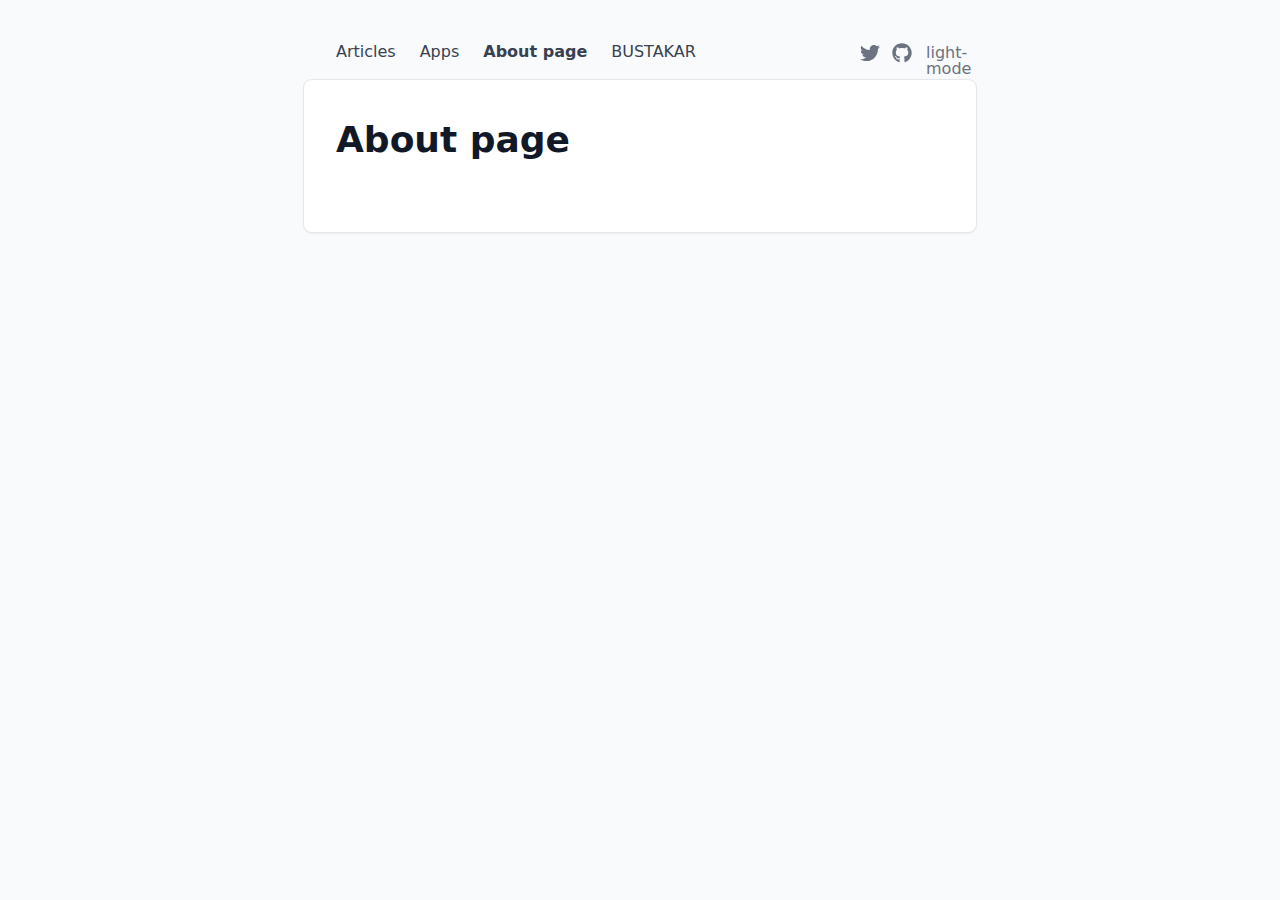
<file: about/index.html>
<!DOCTYPE html><html  lang="en" data-capo=""><head><meta charset="utf-8">
<meta name="viewport" content="width=device-width, initial-scale=1">
<title>About page</title>
<style>/*! tailwindcss v3.4.6 | MIT License | https://tailwindcss.com*/*,:after,:before{border:0 solid #e5e7eb;box-sizing:border-box}:after,:before{--tw-content:""}:host,html{line-height:1.5;-webkit-text-size-adjust:100%;font-family:ui-sans-serif,system-ui,sans-serif,Apple Color Emoji,Segoe UI Emoji,Segoe UI Symbol,Noto Color Emoji;font-feature-settings:normal;font-variation-settings:normal;tab-size:4;-webkit-tap-highlight-color:transparent}body{line-height:inherit;margin:0}hr{border-top-width:1px;color:inherit;height:0}abbr:where([title]){-webkit-text-decoration:underline dotted;text-decoration:underline dotted}h1,h2,h3,h4,h5,h6{font-size:inherit;font-weight:inherit}a{color:inherit;text-decoration:inherit}b,strong{font-weight:bolder}code,kbd,pre,samp{font-family:ui-monospace,SFMono-Regular,Menlo,Monaco,Consolas,Liberation Mono,Courier New,monospace;font-feature-settings:normal;font-size:1em;font-variation-settings:normal}small{font-size:80%}sub,sup{font-size:75%;line-height:0;position:relative;vertical-align:initial}sub{bottom:-.25em}sup{top:-.5em}table{border-collapse:collapse;border-color:inherit;text-indent:0}button,input,optgroup,select,textarea{color:inherit;font-family:inherit;font-feature-settings:inherit;font-size:100%;font-variation-settings:inherit;font-weight:inherit;letter-spacing:inherit;line-height:inherit;margin:0;padding:0}button,select{text-transform:none}button,input:where([type=button]),input:where([type=reset]),input:where([type=submit]){-webkit-appearance:button;background-color:initial;background-image:none}:-moz-focusring{outline:auto}:-moz-ui-invalid{box-shadow:none}progress{vertical-align:initial}::-webkit-inner-spin-button,::-webkit-outer-spin-button{height:auto}[type=search]{-webkit-appearance:textfield;outline-offset:-2px}::-webkit-search-decoration{-webkit-appearance:none}::-webkit-file-upload-button{-webkit-appearance:button;font:inherit}summary{display:list-item}blockquote,dd,dl,figure,h1,h2,h3,h4,h5,h6,hr,p,pre{margin:0}fieldset{margin:0}fieldset,legend{padding:0}menu,ol,ul{list-style:none;margin:0;padding:0}dialog{padding:0}textarea{resize:vertical}input::placeholder,textarea::placeholder{color:#9ca3af;opacity:1}[role=button],button{cursor:pointer}:disabled{cursor:default}audio,canvas,embed,iframe,img,object,svg,video{display:block;vertical-align:middle}img,video{height:auto;max-width:100%}[hidden]{display:none}*,::backdrop,:after,:before{--tw-border-spacing-x:0;--tw-border-spacing-y:0;--tw-translate-x:0;--tw-translate-y:0;--tw-rotate:0;--tw-skew-x:0;--tw-skew-y:0;--tw-scale-x:1;--tw-scale-y:1;--tw-pan-x: ;--tw-pan-y: ;--tw-pinch-zoom: ;--tw-scroll-snap-strictness:proximity;--tw-gradient-from-position: ;--tw-gradient-via-position: ;--tw-gradient-to-position: ;--tw-ordinal: ;--tw-slashed-zero: ;--tw-numeric-figure: ;--tw-numeric-spacing: ;--tw-numeric-fraction: ;--tw-ring-inset: ;--tw-ring-offset-width:0px;--tw-ring-offset-color:#fff;--tw-ring-color:#3b82f680;--tw-ring-offset-shadow:0 0 #0000;--tw-ring-shadow:0 0 #0000;--tw-shadow:0 0 #0000;--tw-shadow-colored:0 0 #0000;--tw-blur: ;--tw-brightness: ;--tw-contrast: ;--tw-grayscale: ;--tw-hue-rotate: ;--tw-invert: ;--tw-saturate: ;--tw-sepia: ;--tw-drop-shadow: ;--tw-backdrop-blur: ;--tw-backdrop-brightness: ;--tw-backdrop-contrast: ;--tw-backdrop-grayscale: ;--tw-backdrop-hue-rotate: ;--tw-backdrop-invert: ;--tw-backdrop-opacity: ;--tw-backdrop-saturate: ;--tw-backdrop-sepia: ;--tw-contain-size: ;--tw-contain-layout: ;--tw-contain-paint: ;--tw-contain-style: }.prose{color:var(--tw-prose-body);max-width:65ch}.prose :where(p):not(:where([class~=not-prose],[class~=not-prose] *)){margin-bottom:1.25em;margin-top:1.25em}.prose :where([class~=lead]):not(:where([class~=not-prose],[class~=not-prose] *)){color:var(--tw-prose-lead);font-size:1.25em;line-height:1.6;margin-bottom:1.2em;margin-top:1.2em}.prose :where(a):not(:where([class~=not-prose],[class~=not-prose] *)){color:var(--tw-prose-links);font-weight:500;text-decoration:underline}.prose :where(strong):not(:where([class~=not-prose],[class~=not-prose] *)){color:var(--tw-prose-bold);font-weight:600}.prose :where(a strong):not(:where([class~=not-prose],[class~=not-prose] *)){color:inherit}.prose :where(blockquote strong):not(:where([class~=not-prose],[class~=not-prose] *)){color:inherit}.prose :where(thead th strong):not(:where([class~=not-prose],[class~=not-prose] *)){color:inherit}.prose :where(ol):not(:where([class~=not-prose],[class~=not-prose] *)){list-style-type:decimal;margin-bottom:1.25em;margin-top:1.25em;padding-inline-start:1.625em}.prose :where(ol[type=A]):not(:where([class~=not-prose],[class~=not-prose] *)){list-style-type:upper-alpha}.prose :where(ol[type=a]):not(:where([class~=not-prose],[class~=not-prose] *)){list-style-type:lower-alpha}.prose :where(ol[type=A s]):not(:where([class~=not-prose],[class~=not-prose] *)){list-style-type:upper-alpha}.prose :where(ol[type=a s]):not(:where([class~=not-prose],[class~=not-prose] *)){list-style-type:lower-alpha}.prose :where(ol[type=I]):not(:where([class~=not-prose],[class~=not-prose] *)){list-style-type:upper-roman}.prose :where(ol[type=i]):not(:where([class~=not-prose],[class~=not-prose] *)){list-style-type:lower-roman}.prose :where(ol[type=I s]):not(:where([class~=not-prose],[class~=not-prose] *)){list-style-type:upper-roman}.prose :where(ol[type=i s]):not(:where([class~=not-prose],[class~=not-prose] *)){list-style-type:lower-roman}.prose :where(ol[type="1"]):not(:where([class~=not-prose],[class~=not-prose] *)){list-style-type:decimal}.prose :where(ul):not(:where([class~=not-prose],[class~=not-prose] *)){list-style-type:disc;margin-bottom:1.25em;margin-top:1.25em;padding-inline-start:1.625em}.prose :where(ol>li):not(:where([class~=not-prose],[class~=not-prose] *))::marker{color:var(--tw-prose-counters);font-weight:400}.prose :where(ul>li):not(:where([class~=not-prose],[class~=not-prose] *))::marker{color:var(--tw-prose-bullets)}.prose :where(dt):not(:where([class~=not-prose],[class~=not-prose] *)){color:var(--tw-prose-headings);font-weight:600;margin-top:1.25em}.prose :where(hr):not(:where([class~=not-prose],[class~=not-prose] *)){border-color:var(--tw-prose-hr);border-top-width:1px;margin-bottom:3em;margin-top:3em}.prose :where(blockquote):not(:where([class~=not-prose],[class~=not-prose] *)){border-inline-start-color:var(--tw-prose-quote-borders);border-inline-start-width:.25rem;color:var(--tw-prose-quotes);font-style:italic;font-weight:500;margin-bottom:1.6em;margin-top:1.6em;padding-inline-start:1em;quotes:"\201C""\201D""\2018""\2019"}.prose :where(blockquote p:first-of-type):not(:where([class~=not-prose],[class~=not-prose] *)):before{content:open-quote}.prose :where(blockquote p:last-of-type):not(:where([class~=not-prose],[class~=not-prose] *)):after{content:close-quote}.prose :where(h1):not(:where([class~=not-prose],[class~=not-prose] *)){color:var(--tw-prose-headings);font-size:2.25em;font-weight:800;line-height:1.1111111;margin-bottom:.8888889em;margin-top:0}.prose :where(h1 strong):not(:where([class~=not-prose],[class~=not-prose] *)){color:inherit;font-weight:900}.prose :where(h2):not(:where([class~=not-prose],[class~=not-prose] *)){color:var(--tw-prose-headings);font-size:1.5em;font-weight:700;line-height:1.3333333;margin-bottom:1em;margin-top:2em}.prose :where(h2 strong):not(:where([class~=not-prose],[class~=not-prose] *)){color:inherit;font-weight:800}.prose :where(h3):not(:where([class~=not-prose],[class~=not-prose] *)){color:var(--tw-prose-headings);font-size:1.25em;font-weight:600;line-height:1.6;margin-bottom:.6em;margin-top:1.6em}.prose :where(h3 strong):not(:where([class~=not-prose],[class~=not-prose] *)){color:inherit;font-weight:700}.prose :where(h4):not(:where([class~=not-prose],[class~=not-prose] *)){color:var(--tw-prose-headings);font-weight:600;line-height:1.5;margin-bottom:.5em;margin-top:1.5em}.prose :where(h4 strong):not(:where([class~=not-prose],[class~=not-prose] *)){color:inherit;font-weight:700}.prose :where(img):not(:where([class~=not-prose],[class~=not-prose] *)){margin-bottom:2em;margin-top:2em}.prose :where(picture):not(:where([class~=not-prose],[class~=not-prose] *)){display:block;margin-bottom:2em;margin-top:2em}.prose :where(video):not(:where([class~=not-prose],[class~=not-prose] *)){margin-bottom:2em;margin-top:2em}.prose :where(kbd):not(:where([class~=not-prose],[class~=not-prose] *)){border-radius:.3125rem;box-shadow:0 0 0 1px rgb(var(--tw-prose-kbd-shadows)/10%),0 3px 0 rgb(var(--tw-prose-kbd-shadows)/10%);color:var(--tw-prose-kbd);font-family:inherit;font-size:.875em;font-weight:500;padding-inline-end:.375em;padding-bottom:.1875em;padding-top:.1875em;padding-inline-start:.375em}.prose :where(code):not(:where([class~=not-prose],[class~=not-prose] *)){color:var(--tw-prose-code);font-size:.875em;font-weight:600}.prose :where(code):not(:where([class~=not-prose],[class~=not-prose] *)):before{content:"`"}.prose :where(code):not(:where([class~=not-prose],[class~=not-prose] *)):after{content:"`"}.prose :where(a code):not(:where([class~=not-prose],[class~=not-prose] *)){color:inherit}.prose :where(h1 code):not(:where([class~=not-prose],[class~=not-prose] *)){color:inherit}.prose :where(h2 code):not(:where([class~=not-prose],[class~=not-prose] *)){color:inherit;font-size:.875em}.prose :where(h3 code):not(:where([class~=not-prose],[class~=not-prose] *)){color:inherit;font-size:.9em}.prose :where(h4 code):not(:where([class~=not-prose],[class~=not-prose] *)){color:inherit}.prose :where(blockquote code):not(:where([class~=not-prose],[class~=not-prose] *)){color:inherit}.prose :where(thead th code):not(:where([class~=not-prose],[class~=not-prose] *)){color:inherit}.prose :where(pre):not(:where([class~=not-prose],[class~=not-prose] *)){background-color:var(--tw-prose-pre-bg);border-radius:.375rem;color:var(--tw-prose-pre-code);font-size:.875em;font-weight:400;line-height:1.7142857;margin-bottom:1.7142857em;margin-top:1.7142857em;overflow-x:auto;padding-inline-end:1.1428571em;padding-bottom:.8571429em;padding-top:.8571429em;padding-inline-start:1.1428571em}.prose :where(pre code):not(:where([class~=not-prose],[class~=not-prose] *)){background-color:initial;border-radius:0;border-width:0;color:inherit;font-family:inherit;font-size:inherit;font-weight:inherit;line-height:inherit;padding:0}.prose :where(pre code):not(:where([class~=not-prose],[class~=not-prose] *)):before{content:none}.prose :where(pre code):not(:where([class~=not-prose],[class~=not-prose] *)):after{content:none}.prose :where(table):not(:where([class~=not-prose],[class~=not-prose] *)){font-size:.875em;line-height:1.7142857;margin-bottom:2em;margin-top:2em;table-layout:auto;text-align:start;width:100%}.prose :where(thead):not(:where([class~=not-prose],[class~=not-prose] *)){border-bottom-color:var(--tw-prose-th-borders);border-bottom-width:1px}.prose :where(thead th):not(:where([class~=not-prose],[class~=not-prose] *)){color:var(--tw-prose-headings);font-weight:600;padding-inline-end:.5714286em;padding-bottom:.5714286em;padding-inline-start:.5714286em;vertical-align:bottom}.prose :where(tbody tr):not(:where([class~=not-prose],[class~=not-prose] *)){border-bottom-color:var(--tw-prose-td-borders);border-bottom-width:1px}.prose :where(tbody tr:last-child):not(:where([class~=not-prose],[class~=not-prose] *)){border-bottom-width:0}.prose :where(tbody td):not(:where([class~=not-prose],[class~=not-prose] *)){vertical-align:initial}.prose :where(tfoot):not(:where([class~=not-prose],[class~=not-prose] *)){border-top-color:var(--tw-prose-th-borders);border-top-width:1px}.prose :where(tfoot td):not(:where([class~=not-prose],[class~=not-prose] *)){vertical-align:top}.prose :where(figure>*):not(:where([class~=not-prose],[class~=not-prose] *)){margin-bottom:0;margin-top:0}.prose :where(figcaption):not(:where([class~=not-prose],[class~=not-prose] *)){color:var(--tw-prose-captions);font-size:.875em;line-height:1.4285714;margin-top:.8571429em}.prose{--tw-prose-body:#374151;--tw-prose-headings:#111827;--tw-prose-lead:#4b5563;--tw-prose-links:#111827;--tw-prose-bold:#111827;--tw-prose-counters:#6b7280;--tw-prose-bullets:#d1d5db;--tw-prose-hr:#e5e7eb;--tw-prose-quotes:#111827;--tw-prose-quote-borders:#e5e7eb;--tw-prose-captions:#6b7280;--tw-prose-kbd:#111827;--tw-prose-kbd-shadows:17 24 39;--tw-prose-code:#111827;--tw-prose-pre-code:#e5e7eb;--tw-prose-pre-bg:#1f2937;--tw-prose-th-borders:#d1d5db;--tw-prose-td-borders:#e5e7eb;--tw-prose-invert-body:#d1d5db;--tw-prose-invert-headings:#fff;--tw-prose-invert-lead:#9ca3af;--tw-prose-invert-links:#fff;--tw-prose-invert-bold:#fff;--tw-prose-invert-counters:#9ca3af;--tw-prose-invert-bullets:#4b5563;--tw-prose-invert-hr:#374151;--tw-prose-invert-quotes:#f3f4f6;--tw-prose-invert-quote-borders:#374151;--tw-prose-invert-captions:#9ca3af;--tw-prose-invert-kbd:#fff;--tw-prose-invert-kbd-shadows:255 255 255;--tw-prose-invert-code:#fff;--tw-prose-invert-pre-code:#d1d5db;--tw-prose-invert-pre-bg:#00000080;--tw-prose-invert-th-borders:#4b5563;--tw-prose-invert-td-borders:#374151;font-size:1rem;line-height:1.75}.prose :where(picture>img):not(:where([class~=not-prose],[class~=not-prose] *)){margin-bottom:0;margin-top:0}.prose :where(li):not(:where([class~=not-prose],[class~=not-prose] *)){margin-bottom:.5em;margin-top:.5em}.prose :where(ol>li):not(:where([class~=not-prose],[class~=not-prose] *)){padding-inline-start:.375em}.prose :where(ul>li):not(:where([class~=not-prose],[class~=not-prose] *)){padding-inline-start:.375em}.prose :where(.prose>ul>li p):not(:where([class~=not-prose],[class~=not-prose] *)){margin-bottom:.75em;margin-top:.75em}.prose :where(.prose>ul>li>p:first-child):not(:where([class~=not-prose],[class~=not-prose] *)){margin-top:1.25em}.prose :where(.prose>ul>li>p:last-child):not(:where([class~=not-prose],[class~=not-prose] *)){margin-bottom:1.25em}.prose :where(.prose>ol>li>p:first-child):not(:where([class~=not-prose],[class~=not-prose] *)){margin-top:1.25em}.prose :where(.prose>ol>li>p:last-child):not(:where([class~=not-prose],[class~=not-prose] *)){margin-bottom:1.25em}.prose :where(ul ul,ul ol,ol ul,ol ol):not(:where([class~=not-prose],[class~=not-prose] *)){margin-bottom:.75em;margin-top:.75em}.prose :where(dl):not(:where([class~=not-prose],[class~=not-prose] *)){margin-bottom:1.25em;margin-top:1.25em}.prose :where(dd):not(:where([class~=not-prose],[class~=not-prose] *)){margin-top:.5em;padding-inline-start:1.625em}.prose :where(hr+*):not(:where([class~=not-prose],[class~=not-prose] *)){margin-top:0}.prose :where(h2+*):not(:where([class~=not-prose],[class~=not-prose] *)){margin-top:0}.prose :where(h3+*):not(:where([class~=not-prose],[class~=not-prose] *)){margin-top:0}.prose :where(h4+*):not(:where([class~=not-prose],[class~=not-prose] *)){margin-top:0}.prose :where(thead th:first-child):not(:where([class~=not-prose],[class~=not-prose] *)){padding-inline-start:0}.prose :where(thead th:last-child):not(:where([class~=not-prose],[class~=not-prose] *)){padding-inline-end:0}.prose :where(tbody td,tfoot td):not(:where([class~=not-prose],[class~=not-prose] *)){padding-inline-end:.5714286em;padding-bottom:.5714286em;padding-top:.5714286em;padding-inline-start:.5714286em}.prose :where(tbody td:first-child,tfoot td:first-child):not(:where([class~=not-prose],[class~=not-prose] *)){padding-inline-start:0}.prose :where(tbody td:last-child,tfoot td:last-child):not(:where([class~=not-prose],[class~=not-prose] *)){padding-inline-end:0}.prose :where(figure):not(:where([class~=not-prose],[class~=not-prose] *)){margin-bottom:2em;margin-top:2em}.prose :where(.prose>:first-child):not(:where([class~=not-prose],[class~=not-prose] *)){margin-top:0}.prose :where(.prose>:last-child):not(:where([class~=not-prose],[class~=not-prose] *)){margin-bottom:0}.sr-only{height:1px;margin:-1px;overflow:hidden;padding:0;position:absolute;width:1px;clip:rect(0,0,0,0);border-width:0;white-space:nowrap}.m-auto{margin:auto}.mx-auto{margin-left:auto;margin-right:auto}.mr-6{margin-right:1.5rem}.block{display:block}.inline-block{display:inline-block}.flex{display:flex}.inline-flex{display:inline-flex}.h-4{height:1rem}.h-5{height:1.25rem}.w-4{width:1rem}.w-5{width:1.25rem}.max-w-2xl{max-width:42rem}.max-w-full{max-width:100%}.max-w-none{max-width:none}.items-center{align-items:center}.justify-between{justify-content:space-between}.gap-1{gap:.25rem}.space-x-3>:not([hidden])~:not([hidden]){--tw-space-x-reverse:0;margin-left:calc(.75rem*(1 - var(--tw-space-x-reverse)));margin-right:calc(.75rem*var(--tw-space-x-reverse))}.overflow-x-auto{overflow-x:auto}.rounded{border-radius:.25rem}.bg-gray-50{--tw-bg-opacity:1;background-color:rgb(249 250 251/var(--tw-bg-opacity))}.bg-gray-800{--tw-bg-opacity:1;background-color:rgb(31 41 55/var(--tw-bg-opacity))}.bg-white{--tw-bg-opacity:1;background-color:rgb(255 255 255/var(--tw-bg-opacity))}.px-3{padding-left:.75rem;padding-right:.75rem}.px-4{padding-left:1rem;padding-right:1rem}.py-1{padding-bottom:.25rem;padding-top:.25rem}.py-10{padding-bottom:2.5rem;padding-top:2.5rem}.py-4{padding-bottom:1rem;padding-top:1rem}.text-2xl{font-size:1.5rem;line-height:2rem}.font-bold{font-weight:700}.text-black{--tw-text-opacity:1;color:rgb(0 0 0/var(--tw-text-opacity))}.text-gray-500{--tw-text-opacity:1;color:rgb(107 114 128/var(--tw-text-opacity))}.text-gray-700{--tw-text-opacity:1;color:rgb(55 65 81/var(--tw-text-opacity))}.text-white{--tw-text-opacity:1;color:rgb(255 255 255/var(--tw-text-opacity))}.no-underline{text-decoration-line:none}.ring-1{--tw-ring-offset-shadow:var(--tw-ring-inset) 0 0 0 var(--tw-ring-offset-width) var(--tw-ring-offset-color);--tw-ring-shadow:var(--tw-ring-inset) 0 0 0 calc(1px + var(--tw-ring-offset-width)) var(--tw-ring-color);box-shadow:var(--tw-ring-offset-shadow),var(--tw-ring-shadow),var(--tw-shadow,0 0 #0000)}.ring-gray-200{--tw-ring-opacity:1;--tw-ring-color:rgb(229 231 235/var(--tw-ring-opacity))}.transition{transition-duration:.15s;transition-property:color,background-color,border-color,text-decoration-color,fill,stroke,opacity,box-shadow,transform,filter,-webkit-backdrop-filter;transition-property:color,background-color,border-color,text-decoration-color,fill,stroke,opacity,box-shadow,transform,filter,backdrop-filter;transition-property:color,background-color,border-color,text-decoration-color,fill,stroke,opacity,box-shadow,transform,filter,backdrop-filter,-webkit-backdrop-filter;transition-timing-function:cubic-bezier(.4,0,.2,1)}.dark\:prose-invert:is(.dark *){--tw-prose-body:var(--tw-prose-invert-body);--tw-prose-headings:var(--tw-prose-invert-headings);--tw-prose-lead:var(--tw-prose-invert-lead);--tw-prose-links:var(--tw-prose-invert-links);--tw-prose-bold:var(--tw-prose-invert-bold);--tw-prose-counters:var(--tw-prose-invert-counters);--tw-prose-bullets:var(--tw-prose-invert-bullets);--tw-prose-hr:var(--tw-prose-invert-hr);--tw-prose-quotes:var(--tw-prose-invert-quotes);--tw-prose-quote-borders:var(--tw-prose-invert-quote-borders);--tw-prose-captions:var(--tw-prose-invert-captions);--tw-prose-kbd:var(--tw-prose-invert-kbd);--tw-prose-kbd-shadows:var(--tw-prose-invert-kbd-shadows);--tw-prose-code:var(--tw-prose-invert-code);--tw-prose-pre-code:var(--tw-prose-invert-pre-code);--tw-prose-pre-bg:var(--tw-prose-invert-pre-bg);--tw-prose-th-borders:var(--tw-prose-invert-th-borders);--tw-prose-td-borders:var(--tw-prose-invert-td-borders)}.hover\:text-gray-700:hover{--tw-text-opacity:1;color:rgb(55 65 81/var(--tw-text-opacity))}.prose-a\:border-b :is(:where(a):not(:where([class~=not-prose],[class~=not-prose] *))){border-bottom-width:1px}.prose-a\:border-dashed :is(:where(a):not(:where([class~=not-prose],[class~=not-prose] *))){border-style:dashed}.prose-a\:font-normal :is(:where(a):not(:where([class~=not-prose],[class~=not-prose] *))){font-weight:400}.prose-a\:no-underline :is(:where(a):not(:where([class~=not-prose],[class~=not-prose] *))){text-decoration-line:none}.hover\:prose-a\:border-solid :is(:where(a):not(:where([class~=not-prose],[class~=not-prose] *))):hover{border-style:solid}.hover\:prose-a\:border-primary-400 :is(:where(a):not(:where([class~=not-prose],[class~=not-prose] *))):hover{--tw-border-opacity:1;border-color:rgb(52 211 153/var(--tw-border-opacity))}.hover\:prose-a\:text-primary-400 :is(:where(a):not(:where([class~=not-prose],[class~=not-prose] *))):hover{--tw-text-opacity:1;color:rgb(52 211 153/var(--tw-text-opacity))}.prose-pre\:bg-gray-100 :is(:where(pre):not(:where([class~=not-prose],[class~=not-prose] *))){--tw-bg-opacity:1;background-color:rgb(243 244 246/var(--tw-bg-opacity))}.dark\:bg-gray-200:is(.dark *){--tw-bg-opacity:1;background-color:rgb(229 231 235/var(--tw-bg-opacity))}.dark\:bg-gray-800:is(.dark *){--tw-bg-opacity:1;background-color:rgb(31 41 55/var(--tw-bg-opacity))}.dark\:bg-gray-900:is(.dark *){--tw-bg-opacity:1;background-color:rgb(17 24 39/var(--tw-bg-opacity))}.dark\:text-gray-100:is(.dark *){--tw-text-opacity:1;color:rgb(243 244 246/var(--tw-text-opacity))}.dark\:text-gray-200:is(.dark *){--tw-text-opacity:1;color:rgb(229 231 235/var(--tw-text-opacity))}.dark\:text-gray-300:is(.dark *){--tw-text-opacity:1;color:rgb(209 213 219/var(--tw-text-opacity))}.dark\:text-gray-950:is(.dark *){--tw-text-opacity:1;color:rgb(3 7 18/var(--tw-text-opacity))}.dark\:ring-gray-700:is(.dark *){--tw-ring-opacity:1;--tw-ring-color:rgb(55 65 81/var(--tw-ring-opacity))}.dark\:hover\:text-gray-300:hover:is(.dark *){--tw-text-opacity:1;color:rgb(209 213 219/var(--tw-text-opacity))}.dark\:prose-pre\:bg-gray-900 :is(:where(pre):not(:where([class~=not-prose],[class~=not-prose] *))):is(.dark *){--tw-bg-opacity:1;background-color:rgb(17 24 39/var(--tw-bg-opacity))}@media (min-width:640px){.sm\:rounded{border-radius:.25rem}.sm\:rounded-lg{border-radius:.5rem}.sm\:px-8{padding-left:2rem;padding-right:2rem}.sm\:pb-10{padding-bottom:2.5rem}.sm\:pt-6{padding-top:1.5rem}.sm\:shadow{--tw-shadow:0 1px 3px 0 #0000001a,0 1px 2px -1px #0000001a;--tw-shadow-colored:0 1px 3px 0 var(--tw-shadow-color),0 1px 2px -1px var(--tw-shadow-color);box-shadow:var(--tw-ring-offset-shadow,0 0 #0000),var(--tw-ring-shadow,0 0 #0000),var(--tw-shadow)}}</style>
<style>.icon[data-v-8acd2b8e]{display:inline-block;vertical-align:middle}</style>
<style>body{--tw-bg-opacity:1;background-color:rgb(249 250 251/var(--tw-bg-opacity));--tw-text-opacity:1;color:rgb(0 0 0/var(--tw-text-opacity))}body:is(.dark *){--tw-bg-opacity:1;background-color:rgb(17 24 39/var(--tw-bg-opacity));--tw-text-opacity:1;color:rgb(255 255 255/var(--tw-text-opacity))}</style>
<link rel="stylesheet" href="/_nuxt/entry.dr5scmXA.css">
<link rel="preload" as="fetch" crossorigin="anonymous" href="/about/_payload.json?9de48f75-b875-4055-b396-798e05100121">
<link rel="modulepreload" as="script" crossorigin href="/_nuxt/DIOvo_A5.js">
<link rel="modulepreload" as="script" crossorigin href="/_nuxt/Cf4iSdns.js">
<link rel="modulepreload" as="script" crossorigin href="/_nuxt/HacmJmrg.js">
<link rel="modulepreload" as="script" crossorigin href="/_nuxt/Fq4faQ7r.js">
<link rel="modulepreload" as="script" crossorigin href="/_nuxt/B01N2NZy.js">
<link rel="modulepreload" as="script" crossorigin href="/_nuxt/Dnd51l0P.js">
<link rel="modulepreload" as="script" crossorigin href="/_nuxt/2tGGrt6n.js">
<link rel="modulepreload" as="script" crossorigin href="/_nuxt/2aLKmxkM.js">
<link rel="modulepreload" as="script" crossorigin href="/_nuxt/F5Tb7BPw.js">
<link rel="modulepreload" as="script" crossorigin href="/_nuxt/CsFl6UGY.js">
<link rel="modulepreload" as="script" crossorigin href="/_nuxt/CgyBIeOZ.js">
<link rel="prefetch" as="script" crossorigin href="/_nuxt/DS-wKOM5.js">
<link rel="prefetch" as="script" crossorigin href="/_nuxt/BFFH9zBk.js">
<link rel="prefetch" as="style" href="/_nuxt/useStudio.DeLm151D.css">
<link rel="prefetch" as="script" crossorigin href="/_nuxt/hg4BMHTa.js">
<link rel="prefetch" as="script" crossorigin href="/_nuxt/LwwoFSfE.js">
<link rel="prefetch" as="script" crossorigin href="/_nuxt/Dov-CGfo.js">
<meta content="/cover.jpg" property="og:image">
<meta name="twitter:card" content="summary_large_image">
<meta property="og:title" content="About page">
<script type="module" src="/_nuxt/DIOvo_A5.js" crossorigin></script><script>"use strict";(()=>{const a=window,e=document.documentElement,c=window.localStorage,d=["dark","light"],n=c&&c.getItem&&c.getItem("nuxt-color-mode")||"system";let l=n==="system"?f():n;const i=e.getAttribute("data-color-mode-forced");i&&(l=i),r(l),a["__NUXT_COLOR_MODE__"]={preference:n,value:l,getColorScheme:f,addColorScheme:r,removeColorScheme:u};function r(o){const t=""+o+"",s="";e.classList?e.classList.add(t):e.className+=" "+t,s&&e.setAttribute("data-"+s,o)}function u(o){const t=""+o+"",s="";e.classList?e.classList.remove(t):e.className=e.className.replace(new RegExp(t,"g"),""),s&&e.removeAttribute("data-"+s)}function m(o){return a.matchMedia("(prefers-color-scheme"+o+")")}function f(){if(a.matchMedia&&m("").media!=="not all"){for(const o of d)if(m(":"+o).matches)return o}return"light"}})();</script></head><body><div id="__nuxt"><div class="sm:pt-6 sm:pb-10"><!----><!----><!----><div class="nuxt-loading-indicator" style="position:fixed;top:0;right:0;left:0;pointer-events:none;width:auto;height:3px;opacity:0;background:repeating-linear-gradient(to right,#00dc82 0%,#34cdfe 50%,#0047e1 100%);background-size:Infinity% auto;transform:scaleX(0%);transform-origin:left;transition:transform 0.1s, height 0.4s, opacity 0.4s;z-index:999999;"></div><div class="flex justify-between max-w-2xl px-4 py-4 mx-auto sm:px-8"><div class="text-gray-700 dark:text-gray-200"><!--[--><a href="/articles" class="mr-6">Articles</a><a href="/apps" class="mr-6">Apps</a><a aria-current="page" href="/about" class="font-bold router-link-exact-active mr-6">About page</a><a href="/" class="mr-6">BUSTAKAR</a><!--]--></div><div class="space-x-3 transition text-gray-500"><a href="https://twitter.com/bustakar" title="Twitter" class="dark:text-gray-100 hover:text-gray-700 dark:hover:text-gray-300"><svg xmlns="http://www.w3.org/2000/svg" xmlns:xlink="http://www.w3.org/1999/xlink" aria-hidden="true" role="img" class="icon w-5 h-5" style="" width="1em" height="1em" viewBox="0 0 512 512" data-v-8acd2b8e><path fill="currentColor" d="M459.37 151.716c.325 4.548.325 9.097.325 13.645c0 138.72-105.583 298.558-298.558 298.558c-59.452 0-114.68-17.219-161.137-47.106c8.447.974 16.568 1.299 25.34 1.299c49.055 0 94.213-16.568 130.274-44.832c-46.132-.975-84.792-31.188-98.112-72.772c6.498.974 12.995 1.624 19.818 1.624c9.421 0 18.843-1.3 27.614-3.573c-48.081-9.747-84.143-51.98-84.143-102.985v-1.299c13.969 7.797 30.214 12.67 47.431 13.319c-28.264-18.843-46.781-51.005-46.781-87.391c0-19.492 5.197-37.36 14.294-52.954c51.655 63.675 129.3 105.258 216.365 109.807c-1.624-7.797-2.599-15.918-2.599-24.04c0-57.828 46.782-104.934 104.934-104.934c30.213 0 57.502 12.67 76.67 33.137c23.715-4.548 46.456-13.32 66.599-25.34c-7.798 24.366-24.366 44.833-46.132 57.827c21.117-2.273 41.584-8.122 60.426-16.243c-14.292 20.791-32.161 39.308-52.628 54.253"/></svg></a><a href="https://github.com/bustakar" title="GitHub" class="dark:text-gray-100 hover:text-gray-700 dark:hover:text-gray-300"><svg xmlns="http://www.w3.org/2000/svg" xmlns:xlink="http://www.w3.org/1999/xlink" aria-hidden="true" role="img" class="icon w-5 h-5" style="" width="1em" height="1em" viewBox="0 0 496 512" data-v-8acd2b8e><path fill="currentColor" d="M165.9 397.4c0 2-2.3 3.6-5.2 3.6c-3.3.3-5.6-1.3-5.6-3.6c0-2 2.3-3.6 5.2-3.6c3-.3 5.6 1.3 5.6 3.6m-31.1-4.5c-.7 2 1.3 4.3 4.3 4.9c2.6 1 5.6 0 6.2-2s-1.3-4.3-4.3-5.2c-2.6-.7-5.5.3-6.2 2.3m44.2-1.7c-2.9.7-4.9 2.6-4.6 4.9c.3 2 2.9 3.3 5.9 2.6c2.9-.7 4.9-2.6 4.6-4.6c-.3-1.9-3-3.2-5.9-2.9M244.8 8C106.1 8 0 113.3 0 252c0 110.9 69.8 205.8 169.5 239.2c12.8 2.3 17.3-5.6 17.3-12.1c0-6.2-.3-40.4-.3-61.4c0 0-70 15-84.7-29.8c0 0-11.4-29.1-27.8-36.6c0 0-22.9-15.7 1.6-15.4c0 0 24.9 2 38.6 25.8c21.9 38.6 58.6 27.5 72.9 20.9c2.3-16 8.8-27.1 16-33.7c-55.9-6.2-112.3-14.3-112.3-110.5c0-27.5 7.6-41.3 23.6-58.9c-2.6-6.5-11.1-33.3 2.6-67.9c20.9-6.5 69 27 69 27c20-5.6 41.5-8.5 62.8-8.5s42.8 2.9 62.8 8.5c0 0 48.1-33.6 69-27c13.7 34.7 5.2 61.4 2.6 67.9c16 17.7 25.8 31.5 25.8 58.9c0 96.5-58.9 104.2-114.8 110.5c9.2 7.9 17 22.9 17 46.4c0 33.7-.3 75.4-.3 83.6c0 6.5 4.6 14.4 17.3 12.1C428.2 457.8 496 362.9 496 252C496 113.3 383.5 8 244.8 8M97.2 352.9c-1.3 1-1 3.3.7 5.2c1.6 1.6 3.9 2.3 5.2 1c1.3-1 1-3.3-.7-5.2c-1.6-1.6-3.9-2.3-5.2-1m-10.8-8.1c-.7 1.3.3 2.9 2.3 3.9c1.6 1 3.6.7 4.3-.7c.7-1.3-.3-2.9-2.3-3.9c-2-.6-3.6-.3-4.3.7m32.4 35.6c-1.6 1.3-1 4.3 1.3 6.2c2.3 2.3 5.2 2.6 6.5 1c1.3-1.3.7-4.3-1.3-6.2c-2.2-2.3-5.2-2.6-6.5-1m-11.4-14.7c-1.6 1-1.6 3.6 0 5.9c1.6 2.3 4.3 3.3 5.6 2.3c1.6-1.3 1.6-3.9 0-6.2c-1.4-2.3-4-3.3-5.6-2"/></svg></a><!----><button aria-label="Color Mode" class="inline-block w-5 dark:text-gray-100 hover:text-gray-700 dark:hover:text-gray-300"><span>...</span></button></div></div><!--[--><div class="document-driven-page"><div class="max-w-2xl px-4 py-10 m-auto bg-white sm:px-8 sm:shadow dark:bg-gray-800 ring-1 ring-gray-200 dark:ring-gray-700 sm:rounded-lg"><main class="max-w-none prose dark:prose-invert prose-pre:bg-gray-100 dark:prose-pre:bg-gray-900 hover:prose-a:text-primary-400 prose-a:font-normal prose-a:no-underline prose-a:border-dashed prose-a:border-b hover:prose-a:border-solid hover:prose-a:border-primary-400"><!--[--><div><h1 id="about-page"><!--[-->About page<!--]--></h1></div><!--]--></main></div></div><!--]--></div></div><div id="teleports"></div><script type="application/json" id="__NUXT_DATA__" data-ssr="true" data-src="/about/_payload.json?9de48f75-b875-4055-b396-798e05100121">[{"state":1,"once":72,"_errors":73,"serverRendered":5,"path":11,"prerenderedAt":75},["Reactive",2],{"$scolor-mode":3,"$sdd-pages":7,"$sdd-surrounds":35,"$sdd-globals":51,"$sdd-navigation":53,"$sicons":64},{"preference":4,"value":4,"unknown":5,"forced":6},"system",true,false,["ShallowRef",8],["ShallowReactive",9],{"/about":10},{"_path":11,"_dir":12,"_draft":6,"_partial":6,"_locale":12,"title":13,"description":12,"body":14,"_type":28,"_id":29,"_source":30,"_file":31,"_stem":32,"_extension":33,"layout":34},"/about","","About page",{"type":15,"children":16,"toc":25},"root",[17],{"type":18,"tag":19,"props":20,"children":22},"element","h1",{"id":21},"about-page",[23],{"type":24,"value":13},"text",{"title":12,"searchDepth":26,"depth":26,"links":27},2,[],"markdown","content:about.md","content","about.md","about","md","default",["ShallowRef",36],["ShallowReactive",37],{"/about":38},[39,45],{"_path":40,"_dir":12,"_draft":6,"_partial":6,"_locale":12,"title":41,"description":12,"_type":28,"_id":42,"_source":30,"_file":43,"_stem":44,"_extension":33},"/apps","Apps","content:2.Apps:1.index.md","2.Apps/1.index.md","2.Apps/1.index",{"_path":46,"_dir":12,"_draft":6,"_partial":6,"_locale":12,"title":47,"description":12,"_type":28,"_id":48,"_source":30,"_file":49,"_stem":50,"_extension":33},"/","BUSTAKAR","content:index.md","index.md","index",["ShallowRef",52],{},[54,59,62,63],{"title":55,"_path":56,"children":57},"Articles","/articles",[58],{"title":55,"_path":56},{"title":41,"_path":40,"children":60},[61],{"title":41,"_path":40},{"title":13,"_path":11},{"title":47,"_path":46},{"fa-brands:twitter":65,"fa-brands:github":69},{"left":66,"top":66,"width":67,"height":67,"rotate":66,"vFlip":6,"hFlip":6,"body":68},0,512,"\u003Cpath fill=\"currentColor\" d=\"M459.37 151.716c.325 4.548.325 9.097.325 13.645c0 138.72-105.583 298.558-298.558 298.558c-59.452 0-114.68-17.219-161.137-47.106c8.447.974 16.568 1.299 25.34 1.299c49.055 0 94.213-16.568 130.274-44.832c-46.132-.975-84.792-31.188-98.112-72.772c6.498.974 12.995 1.624 19.818 1.624c9.421 0 18.843-1.3 27.614-3.573c-48.081-9.747-84.143-51.98-84.143-102.985v-1.299c13.969 7.797 30.214 12.67 47.431 13.319c-28.264-18.843-46.781-51.005-46.781-87.391c0-19.492 5.197-37.36 14.294-52.954c51.655 63.675 129.3 105.258 216.365 109.807c-1.624-7.797-2.599-15.918-2.599-24.04c0-57.828 46.782-104.934 104.934-104.934c30.213 0 57.502 12.67 76.67 33.137c23.715-4.548 46.456-13.32 66.599-25.34c-7.798 24.366-24.366 44.833-46.132 57.827c21.117-2.273 41.584-8.122 60.426-16.243c-14.292 20.791-32.161 39.308-52.628 54.253\"/>",{"left":66,"top":66,"width":70,"height":67,"rotate":66,"vFlip":6,"hFlip":6,"body":71},496,"\u003Cpath fill=\"currentColor\" d=\"M165.9 397.4c0 2-2.3 3.6-5.2 3.6c-3.3.3-5.6-1.3-5.6-3.6c0-2 2.3-3.6 5.2-3.6c3-.3 5.6 1.3 5.6 3.6m-31.1-4.5c-.7 2 1.3 4.3 4.3 4.9c2.6 1 5.6 0 6.2-2s-1.3-4.3-4.3-5.2c-2.6-.7-5.5.3-6.2 2.3m44.2-1.7c-2.9.7-4.9 2.6-4.6 4.9c.3 2 2.9 3.3 5.9 2.6c2.9-.7 4.9-2.6 4.6-4.6c-.3-1.9-3-3.2-5.9-2.9M244.8 8C106.1 8 0 113.3 0 252c0 110.9 69.8 205.8 169.5 239.2c12.8 2.3 17.3-5.6 17.3-12.1c0-6.2-.3-40.4-.3-61.4c0 0-70 15-84.7-29.8c0 0-11.4-29.1-27.8-36.6c0 0-22.9-15.7 1.6-15.4c0 0 24.9 2 38.6 25.8c21.9 38.6 58.6 27.5 72.9 20.9c2.3-16 8.8-27.1 16-33.7c-55.9-6.2-112.3-14.3-112.3-110.5c0-27.5 7.6-41.3 23.6-58.9c-2.6-6.5-11.1-33.3 2.6-67.9c20.9-6.5 69 27 69 27c20-5.6 41.5-8.5 62.8-8.5s42.8 2.9 62.8 8.5c0 0 48.1-33.6 69-27c13.7 34.7 5.2 61.4 2.6 67.9c16 17.7 25.8 31.5 25.8 58.9c0 96.5-58.9 104.2-114.8 110.5c9.2 7.9 17 22.9 17 46.4c0 33.7-.3 75.4-.3 83.6c0 6.5 4.6 14.4 17.3 12.1C428.2 457.8 496 362.9 496 252C496 113.3 383.5 8 244.8 8M97.2 352.9c-1.3 1-1 3.3.7 5.2c1.6 1.6 3.9 2.3 5.2 1c1.3-1 1-3.3-.7-5.2c-1.6-1.6-3.9-2.3-5.2-1m-10.8-8.1c-.7 1.3.3 2.9 2.3 3.9c1.6 1 3.6.7 4.3-.7c.7-1.3-.3-2.9-2.3-3.9c-2-.6-3.6-.3-4.3.7m32.4 35.6c-1.6 1.3-1 4.3 1.3 6.2c2.3 2.3 5.2 2.6 6.5 1c1.3-1.3.7-4.3-1.3-6.2c-2.2-2.3-5.2-2.6-6.5-1m-11.4-14.7c-1.6 1-1.6 3.6 0 5.9c1.6 2.3 4.3 3.3 5.6 2.3c1.6-1.3 1.6-3.9 0-6.2c-1.4-2.3-4-3.3-5.6-2\"/>",["Set"],["ShallowReactive",74],{},1721230923798]</script>
<script>window.__NUXT__={};window.__NUXT__.config={public:{studio:{apiURL:"https://api.nuxt.studio",iframeMessagingAllowedOrigins:""},mdc:{components:{prose:true,map:{p:"prose-p",a:"prose-a",blockquote:"prose-blockquote","code-inline":"prose-code-inline",code:"ProseCodeInline",em:"prose-em",h1:"prose-h1",h2:"prose-h2",h3:"prose-h3",h4:"prose-h4",h5:"prose-h5",h6:"prose-h6",hr:"prose-hr",img:"prose-img",ul:"prose-ul",ol:"prose-ol",li:"prose-li",strong:"prose-strong",table:"prose-table",thead:"prose-thead",tbody:"prose-tbody",td:"prose-td",th:"prose-th",tr:"prose-tr"}},headings:{anchorLinks:{h1:false,h2:true,h3:true,h4:true,h5:false,h6:false}}},content:{locales:[],defaultLocale:"",integrity:1721230904023,experimental:{stripQueryParameters:false,advanceQuery:false,clientDB:false},respectPathCase:false,api:{baseURL:"/api/_content"},navigation:{fields:["layout"]},tags:{p:"prose-p",a:"prose-a",blockquote:"prose-blockquote","code-inline":"prose-code-inline",code:"ProseCodeInline",em:"prose-em",h1:"prose-h1",h2:"prose-h2",h3:"prose-h3",h4:"prose-h4",h5:"prose-h5",h6:"prose-h6",hr:"prose-hr",img:"prose-img",ul:"prose-ul",ol:"prose-ol",li:"prose-li",strong:"prose-strong",table:"prose-table",thead:"prose-thead",tbody:"prose-tbody",td:"prose-td",th:"prose-th",tr:"prose-tr"},highlight:{theme:{dark:"github-dark",default:"github-light"},highlighter:"shiki",langs:["js","jsx","json","ts","tsx","vue","css","html","bash","md","mdc","yaml"]},wsUrl:"",documentDriven:{page:true,navigation:true,surround:true,globals:{},layoutFallbacks:["theme"],injectPage:true},host:"",trailingSlash:false,search:"",contentHead:true,anchorLinks:{depth:4,exclude:[1]}}},app:{baseURL:"/",buildId:"9de48f75-b875-4055-b396-798e05100121",buildAssetsDir:"/_nuxt/",cdnURL:""}}</script></body></html>
</file>
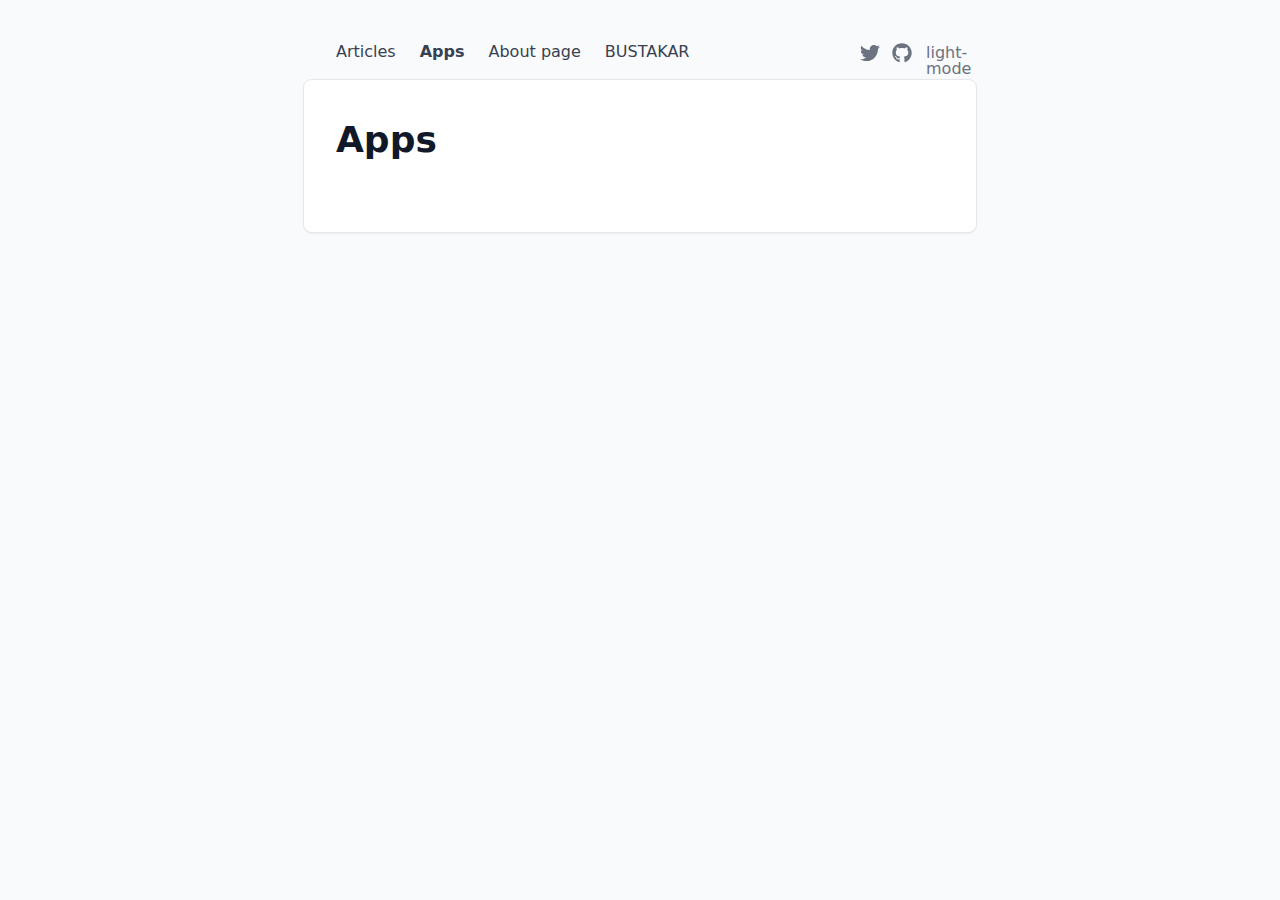
<file: apps/index.html>
<!DOCTYPE html><html  lang="en" data-capo=""><head><meta charset="utf-8">
<meta name="viewport" content="width=device-width, initial-scale=1">
<title>Apps</title>
<style>/*! tailwindcss v3.4.6 | MIT License | https://tailwindcss.com*/*,:after,:before{border:0 solid #e5e7eb;box-sizing:border-box}:after,:before{--tw-content:""}:host,html{line-height:1.5;-webkit-text-size-adjust:100%;font-family:ui-sans-serif,system-ui,sans-serif,Apple Color Emoji,Segoe UI Emoji,Segoe UI Symbol,Noto Color Emoji;font-feature-settings:normal;font-variation-settings:normal;tab-size:4;-webkit-tap-highlight-color:transparent}body{line-height:inherit;margin:0}hr{border-top-width:1px;color:inherit;height:0}abbr:where([title]){-webkit-text-decoration:underline dotted;text-decoration:underline dotted}h1,h2,h3,h4,h5,h6{font-size:inherit;font-weight:inherit}a{color:inherit;text-decoration:inherit}b,strong{font-weight:bolder}code,kbd,pre,samp{font-family:ui-monospace,SFMono-Regular,Menlo,Monaco,Consolas,Liberation Mono,Courier New,monospace;font-feature-settings:normal;font-size:1em;font-variation-settings:normal}small{font-size:80%}sub,sup{font-size:75%;line-height:0;position:relative;vertical-align:initial}sub{bottom:-.25em}sup{top:-.5em}table{border-collapse:collapse;border-color:inherit;text-indent:0}button,input,optgroup,select,textarea{color:inherit;font-family:inherit;font-feature-settings:inherit;font-size:100%;font-variation-settings:inherit;font-weight:inherit;letter-spacing:inherit;line-height:inherit;margin:0;padding:0}button,select{text-transform:none}button,input:where([type=button]),input:where([type=reset]),input:where([type=submit]){-webkit-appearance:button;background-color:initial;background-image:none}:-moz-focusring{outline:auto}:-moz-ui-invalid{box-shadow:none}progress{vertical-align:initial}::-webkit-inner-spin-button,::-webkit-outer-spin-button{height:auto}[type=search]{-webkit-appearance:textfield;outline-offset:-2px}::-webkit-search-decoration{-webkit-appearance:none}::-webkit-file-upload-button{-webkit-appearance:button;font:inherit}summary{display:list-item}blockquote,dd,dl,figure,h1,h2,h3,h4,h5,h6,hr,p,pre{margin:0}fieldset{margin:0}fieldset,legend{padding:0}menu,ol,ul{list-style:none;margin:0;padding:0}dialog{padding:0}textarea{resize:vertical}input::placeholder,textarea::placeholder{color:#9ca3af;opacity:1}[role=button],button{cursor:pointer}:disabled{cursor:default}audio,canvas,embed,iframe,img,object,svg,video{display:block;vertical-align:middle}img,video{height:auto;max-width:100%}[hidden]{display:none}*,::backdrop,:after,:before{--tw-border-spacing-x:0;--tw-border-spacing-y:0;--tw-translate-x:0;--tw-translate-y:0;--tw-rotate:0;--tw-skew-x:0;--tw-skew-y:0;--tw-scale-x:1;--tw-scale-y:1;--tw-pan-x: ;--tw-pan-y: ;--tw-pinch-zoom: ;--tw-scroll-snap-strictness:proximity;--tw-gradient-from-position: ;--tw-gradient-via-position: ;--tw-gradient-to-position: ;--tw-ordinal: ;--tw-slashed-zero: ;--tw-numeric-figure: ;--tw-numeric-spacing: ;--tw-numeric-fraction: ;--tw-ring-inset: ;--tw-ring-offset-width:0px;--tw-ring-offset-color:#fff;--tw-ring-color:#3b82f680;--tw-ring-offset-shadow:0 0 #0000;--tw-ring-shadow:0 0 #0000;--tw-shadow:0 0 #0000;--tw-shadow-colored:0 0 #0000;--tw-blur: ;--tw-brightness: ;--tw-contrast: ;--tw-grayscale: ;--tw-hue-rotate: ;--tw-invert: ;--tw-saturate: ;--tw-sepia: ;--tw-drop-shadow: ;--tw-backdrop-blur: ;--tw-backdrop-brightness: ;--tw-backdrop-contrast: ;--tw-backdrop-grayscale: ;--tw-backdrop-hue-rotate: ;--tw-backdrop-invert: ;--tw-backdrop-opacity: ;--tw-backdrop-saturate: ;--tw-backdrop-sepia: ;--tw-contain-size: ;--tw-contain-layout: ;--tw-contain-paint: ;--tw-contain-style: }.prose{color:var(--tw-prose-body);max-width:65ch}.prose :where(p):not(:where([class~=not-prose],[class~=not-prose] *)){margin-bottom:1.25em;margin-top:1.25em}.prose :where([class~=lead]):not(:where([class~=not-prose],[class~=not-prose] *)){color:var(--tw-prose-lead);font-size:1.25em;line-height:1.6;margin-bottom:1.2em;margin-top:1.2em}.prose :where(a):not(:where([class~=not-prose],[class~=not-prose] *)){color:var(--tw-prose-links);font-weight:500;text-decoration:underline}.prose :where(strong):not(:where([class~=not-prose],[class~=not-prose] *)){color:var(--tw-prose-bold);font-weight:600}.prose :where(a strong):not(:where([class~=not-prose],[class~=not-prose] *)){color:inherit}.prose :where(blockquote strong):not(:where([class~=not-prose],[class~=not-prose] *)){color:inherit}.prose :where(thead th strong):not(:where([class~=not-prose],[class~=not-prose] *)){color:inherit}.prose :where(ol):not(:where([class~=not-prose],[class~=not-prose] *)){list-style-type:decimal;margin-bottom:1.25em;margin-top:1.25em;padding-inline-start:1.625em}.prose :where(ol[type=A]):not(:where([class~=not-prose],[class~=not-prose] *)){list-style-type:upper-alpha}.prose :where(ol[type=a]):not(:where([class~=not-prose],[class~=not-prose] *)){list-style-type:lower-alpha}.prose :where(ol[type=A s]):not(:where([class~=not-prose],[class~=not-prose] *)){list-style-type:upper-alpha}.prose :where(ol[type=a s]):not(:where([class~=not-prose],[class~=not-prose] *)){list-style-type:lower-alpha}.prose :where(ol[type=I]):not(:where([class~=not-prose],[class~=not-prose] *)){list-style-type:upper-roman}.prose :where(ol[type=i]):not(:where([class~=not-prose],[class~=not-prose] *)){list-style-type:lower-roman}.prose :where(ol[type=I s]):not(:where([class~=not-prose],[class~=not-prose] *)){list-style-type:upper-roman}.prose :where(ol[type=i s]):not(:where([class~=not-prose],[class~=not-prose] *)){list-style-type:lower-roman}.prose :where(ol[type="1"]):not(:where([class~=not-prose],[class~=not-prose] *)){list-style-type:decimal}.prose :where(ul):not(:where([class~=not-prose],[class~=not-prose] *)){list-style-type:disc;margin-bottom:1.25em;margin-top:1.25em;padding-inline-start:1.625em}.prose :where(ol>li):not(:where([class~=not-prose],[class~=not-prose] *))::marker{color:var(--tw-prose-counters);font-weight:400}.prose :where(ul>li):not(:where([class~=not-prose],[class~=not-prose] *))::marker{color:var(--tw-prose-bullets)}.prose :where(dt):not(:where([class~=not-prose],[class~=not-prose] *)){color:var(--tw-prose-headings);font-weight:600;margin-top:1.25em}.prose :where(hr):not(:where([class~=not-prose],[class~=not-prose] *)){border-color:var(--tw-prose-hr);border-top-width:1px;margin-bottom:3em;margin-top:3em}.prose :where(blockquote):not(:where([class~=not-prose],[class~=not-prose] *)){border-inline-start-color:var(--tw-prose-quote-borders);border-inline-start-width:.25rem;color:var(--tw-prose-quotes);font-style:italic;font-weight:500;margin-bottom:1.6em;margin-top:1.6em;padding-inline-start:1em;quotes:"\201C""\201D""\2018""\2019"}.prose :where(blockquote p:first-of-type):not(:where([class~=not-prose],[class~=not-prose] *)):before{content:open-quote}.prose :where(blockquote p:last-of-type):not(:where([class~=not-prose],[class~=not-prose] *)):after{content:close-quote}.prose :where(h1):not(:where([class~=not-prose],[class~=not-prose] *)){color:var(--tw-prose-headings);font-size:2.25em;font-weight:800;line-height:1.1111111;margin-bottom:.8888889em;margin-top:0}.prose :where(h1 strong):not(:where([class~=not-prose],[class~=not-prose] *)){color:inherit;font-weight:900}.prose :where(h2):not(:where([class~=not-prose],[class~=not-prose] *)){color:var(--tw-prose-headings);font-size:1.5em;font-weight:700;line-height:1.3333333;margin-bottom:1em;margin-top:2em}.prose :where(h2 strong):not(:where([class~=not-prose],[class~=not-prose] *)){color:inherit;font-weight:800}.prose :where(h3):not(:where([class~=not-prose],[class~=not-prose] *)){color:var(--tw-prose-headings);font-size:1.25em;font-weight:600;line-height:1.6;margin-bottom:.6em;margin-top:1.6em}.prose :where(h3 strong):not(:where([class~=not-prose],[class~=not-prose] *)){color:inherit;font-weight:700}.prose :where(h4):not(:where([class~=not-prose],[class~=not-prose] *)){color:var(--tw-prose-headings);font-weight:600;line-height:1.5;margin-bottom:.5em;margin-top:1.5em}.prose :where(h4 strong):not(:where([class~=not-prose],[class~=not-prose] *)){color:inherit;font-weight:700}.prose :where(img):not(:where([class~=not-prose],[class~=not-prose] *)){margin-bottom:2em;margin-top:2em}.prose :where(picture):not(:where([class~=not-prose],[class~=not-prose] *)){display:block;margin-bottom:2em;margin-top:2em}.prose :where(video):not(:where([class~=not-prose],[class~=not-prose] *)){margin-bottom:2em;margin-top:2em}.prose :where(kbd):not(:where([class~=not-prose],[class~=not-prose] *)){border-radius:.3125rem;box-shadow:0 0 0 1px rgb(var(--tw-prose-kbd-shadows)/10%),0 3px 0 rgb(var(--tw-prose-kbd-shadows)/10%);color:var(--tw-prose-kbd);font-family:inherit;font-size:.875em;font-weight:500;padding-inline-end:.375em;padding-bottom:.1875em;padding-top:.1875em;padding-inline-start:.375em}.prose :where(code):not(:where([class~=not-prose],[class~=not-prose] *)){color:var(--tw-prose-code);font-size:.875em;font-weight:600}.prose :where(code):not(:where([class~=not-prose],[class~=not-prose] *)):before{content:"`"}.prose :where(code):not(:where([class~=not-prose],[class~=not-prose] *)):after{content:"`"}.prose :where(a code):not(:where([class~=not-prose],[class~=not-prose] *)){color:inherit}.prose :where(h1 code):not(:where([class~=not-prose],[class~=not-prose] *)){color:inherit}.prose :where(h2 code):not(:where([class~=not-prose],[class~=not-prose] *)){color:inherit;font-size:.875em}.prose :where(h3 code):not(:where([class~=not-prose],[class~=not-prose] *)){color:inherit;font-size:.9em}.prose :where(h4 code):not(:where([class~=not-prose],[class~=not-prose] *)){color:inherit}.prose :where(blockquote code):not(:where([class~=not-prose],[class~=not-prose] *)){color:inherit}.prose :where(thead th code):not(:where([class~=not-prose],[class~=not-prose] *)){color:inherit}.prose :where(pre):not(:where([class~=not-prose],[class~=not-prose] *)){background-color:var(--tw-prose-pre-bg);border-radius:.375rem;color:var(--tw-prose-pre-code);font-size:.875em;font-weight:400;line-height:1.7142857;margin-bottom:1.7142857em;margin-top:1.7142857em;overflow-x:auto;padding-inline-end:1.1428571em;padding-bottom:.8571429em;padding-top:.8571429em;padding-inline-start:1.1428571em}.prose :where(pre code):not(:where([class~=not-prose],[class~=not-prose] *)){background-color:initial;border-radius:0;border-width:0;color:inherit;font-family:inherit;font-size:inherit;font-weight:inherit;line-height:inherit;padding:0}.prose :where(pre code):not(:where([class~=not-prose],[class~=not-prose] *)):before{content:none}.prose :where(pre code):not(:where([class~=not-prose],[class~=not-prose] *)):after{content:none}.prose :where(table):not(:where([class~=not-prose],[class~=not-prose] *)){font-size:.875em;line-height:1.7142857;margin-bottom:2em;margin-top:2em;table-layout:auto;text-align:start;width:100%}.prose :where(thead):not(:where([class~=not-prose],[class~=not-prose] *)){border-bottom-color:var(--tw-prose-th-borders);border-bottom-width:1px}.prose :where(thead th):not(:where([class~=not-prose],[class~=not-prose] *)){color:var(--tw-prose-headings);font-weight:600;padding-inline-end:.5714286em;padding-bottom:.5714286em;padding-inline-start:.5714286em;vertical-align:bottom}.prose :where(tbody tr):not(:where([class~=not-prose],[class~=not-prose] *)){border-bottom-color:var(--tw-prose-td-borders);border-bottom-width:1px}.prose :where(tbody tr:last-child):not(:where([class~=not-prose],[class~=not-prose] *)){border-bottom-width:0}.prose :where(tbody td):not(:where([class~=not-prose],[class~=not-prose] *)){vertical-align:initial}.prose :where(tfoot):not(:where([class~=not-prose],[class~=not-prose] *)){border-top-color:var(--tw-prose-th-borders);border-top-width:1px}.prose :where(tfoot td):not(:where([class~=not-prose],[class~=not-prose] *)){vertical-align:top}.prose :where(figure>*):not(:where([class~=not-prose],[class~=not-prose] *)){margin-bottom:0;margin-top:0}.prose :where(figcaption):not(:where([class~=not-prose],[class~=not-prose] *)){color:var(--tw-prose-captions);font-size:.875em;line-height:1.4285714;margin-top:.8571429em}.prose{--tw-prose-body:#374151;--tw-prose-headings:#111827;--tw-prose-lead:#4b5563;--tw-prose-links:#111827;--tw-prose-bold:#111827;--tw-prose-counters:#6b7280;--tw-prose-bullets:#d1d5db;--tw-prose-hr:#e5e7eb;--tw-prose-quotes:#111827;--tw-prose-quote-borders:#e5e7eb;--tw-prose-captions:#6b7280;--tw-prose-kbd:#111827;--tw-prose-kbd-shadows:17 24 39;--tw-prose-code:#111827;--tw-prose-pre-code:#e5e7eb;--tw-prose-pre-bg:#1f2937;--tw-prose-th-borders:#d1d5db;--tw-prose-td-borders:#e5e7eb;--tw-prose-invert-body:#d1d5db;--tw-prose-invert-headings:#fff;--tw-prose-invert-lead:#9ca3af;--tw-prose-invert-links:#fff;--tw-prose-invert-bold:#fff;--tw-prose-invert-counters:#9ca3af;--tw-prose-invert-bullets:#4b5563;--tw-prose-invert-hr:#374151;--tw-prose-invert-quotes:#f3f4f6;--tw-prose-invert-quote-borders:#374151;--tw-prose-invert-captions:#9ca3af;--tw-prose-invert-kbd:#fff;--tw-prose-invert-kbd-shadows:255 255 255;--tw-prose-invert-code:#fff;--tw-prose-invert-pre-code:#d1d5db;--tw-prose-invert-pre-bg:#00000080;--tw-prose-invert-th-borders:#4b5563;--tw-prose-invert-td-borders:#374151;font-size:1rem;line-height:1.75}.prose :where(picture>img):not(:where([class~=not-prose],[class~=not-prose] *)){margin-bottom:0;margin-top:0}.prose :where(li):not(:where([class~=not-prose],[class~=not-prose] *)){margin-bottom:.5em;margin-top:.5em}.prose :where(ol>li):not(:where([class~=not-prose],[class~=not-prose] *)){padding-inline-start:.375em}.prose :where(ul>li):not(:where([class~=not-prose],[class~=not-prose] *)){padding-inline-start:.375em}.prose :where(.prose>ul>li p):not(:where([class~=not-prose],[class~=not-prose] *)){margin-bottom:.75em;margin-top:.75em}.prose :where(.prose>ul>li>p:first-child):not(:where([class~=not-prose],[class~=not-prose] *)){margin-top:1.25em}.prose :where(.prose>ul>li>p:last-child):not(:where([class~=not-prose],[class~=not-prose] *)){margin-bottom:1.25em}.prose :where(.prose>ol>li>p:first-child):not(:where([class~=not-prose],[class~=not-prose] *)){margin-top:1.25em}.prose :where(.prose>ol>li>p:last-child):not(:where([class~=not-prose],[class~=not-prose] *)){margin-bottom:1.25em}.prose :where(ul ul,ul ol,ol ul,ol ol):not(:where([class~=not-prose],[class~=not-prose] *)){margin-bottom:.75em;margin-top:.75em}.prose :where(dl):not(:where([class~=not-prose],[class~=not-prose] *)){margin-bottom:1.25em;margin-top:1.25em}.prose :where(dd):not(:where([class~=not-prose],[class~=not-prose] *)){margin-top:.5em;padding-inline-start:1.625em}.prose :where(hr+*):not(:where([class~=not-prose],[class~=not-prose] *)){margin-top:0}.prose :where(h2+*):not(:where([class~=not-prose],[class~=not-prose] *)){margin-top:0}.prose :where(h3+*):not(:where([class~=not-prose],[class~=not-prose] *)){margin-top:0}.prose :where(h4+*):not(:where([class~=not-prose],[class~=not-prose] *)){margin-top:0}.prose :where(thead th:first-child):not(:where([class~=not-prose],[class~=not-prose] *)){padding-inline-start:0}.prose :where(thead th:last-child):not(:where([class~=not-prose],[class~=not-prose] *)){padding-inline-end:0}.prose :where(tbody td,tfoot td):not(:where([class~=not-prose],[class~=not-prose] *)){padding-inline-end:.5714286em;padding-bottom:.5714286em;padding-top:.5714286em;padding-inline-start:.5714286em}.prose :where(tbody td:first-child,tfoot td:first-child):not(:where([class~=not-prose],[class~=not-prose] *)){padding-inline-start:0}.prose :where(tbody td:last-child,tfoot td:last-child):not(:where([class~=not-prose],[class~=not-prose] *)){padding-inline-end:0}.prose :where(figure):not(:where([class~=not-prose],[class~=not-prose] *)){margin-bottom:2em;margin-top:2em}.prose :where(.prose>:first-child):not(:where([class~=not-prose],[class~=not-prose] *)){margin-top:0}.prose :where(.prose>:last-child):not(:where([class~=not-prose],[class~=not-prose] *)){margin-bottom:0}.sr-only{height:1px;margin:-1px;overflow:hidden;padding:0;position:absolute;width:1px;clip:rect(0,0,0,0);border-width:0;white-space:nowrap}.m-auto{margin:auto}.mx-auto{margin-left:auto;margin-right:auto}.mr-6{margin-right:1.5rem}.block{display:block}.inline-block{display:inline-block}.flex{display:flex}.inline-flex{display:inline-flex}.h-4{height:1rem}.h-5{height:1.25rem}.w-4{width:1rem}.w-5{width:1.25rem}.max-w-2xl{max-width:42rem}.max-w-full{max-width:100%}.max-w-none{max-width:none}.items-center{align-items:center}.justify-between{justify-content:space-between}.gap-1{gap:.25rem}.space-x-3>:not([hidden])~:not([hidden]){--tw-space-x-reverse:0;margin-left:calc(.75rem*(1 - var(--tw-space-x-reverse)));margin-right:calc(.75rem*var(--tw-space-x-reverse))}.overflow-x-auto{overflow-x:auto}.rounded{border-radius:.25rem}.bg-gray-50{--tw-bg-opacity:1;background-color:rgb(249 250 251/var(--tw-bg-opacity))}.bg-gray-800{--tw-bg-opacity:1;background-color:rgb(31 41 55/var(--tw-bg-opacity))}.bg-white{--tw-bg-opacity:1;background-color:rgb(255 255 255/var(--tw-bg-opacity))}.px-3{padding-left:.75rem;padding-right:.75rem}.px-4{padding-left:1rem;padding-right:1rem}.py-1{padding-bottom:.25rem;padding-top:.25rem}.py-10{padding-bottom:2.5rem;padding-top:2.5rem}.py-4{padding-bottom:1rem;padding-top:1rem}.text-2xl{font-size:1.5rem;line-height:2rem}.font-bold{font-weight:700}.text-black{--tw-text-opacity:1;color:rgb(0 0 0/var(--tw-text-opacity))}.text-gray-500{--tw-text-opacity:1;color:rgb(107 114 128/var(--tw-text-opacity))}.text-gray-700{--tw-text-opacity:1;color:rgb(55 65 81/var(--tw-text-opacity))}.text-white{--tw-text-opacity:1;color:rgb(255 255 255/var(--tw-text-opacity))}.no-underline{text-decoration-line:none}.ring-1{--tw-ring-offset-shadow:var(--tw-ring-inset) 0 0 0 var(--tw-ring-offset-width) var(--tw-ring-offset-color);--tw-ring-shadow:var(--tw-ring-inset) 0 0 0 calc(1px + var(--tw-ring-offset-width)) var(--tw-ring-color);box-shadow:var(--tw-ring-offset-shadow),var(--tw-ring-shadow),var(--tw-shadow,0 0 #0000)}.ring-gray-200{--tw-ring-opacity:1;--tw-ring-color:rgb(229 231 235/var(--tw-ring-opacity))}.transition{transition-duration:.15s;transition-property:color,background-color,border-color,text-decoration-color,fill,stroke,opacity,box-shadow,transform,filter,-webkit-backdrop-filter;transition-property:color,background-color,border-color,text-decoration-color,fill,stroke,opacity,box-shadow,transform,filter,backdrop-filter;transition-property:color,background-color,border-color,text-decoration-color,fill,stroke,opacity,box-shadow,transform,filter,backdrop-filter,-webkit-backdrop-filter;transition-timing-function:cubic-bezier(.4,0,.2,1)}.dark\:prose-invert:is(.dark *){--tw-prose-body:var(--tw-prose-invert-body);--tw-prose-headings:var(--tw-prose-invert-headings);--tw-prose-lead:var(--tw-prose-invert-lead);--tw-prose-links:var(--tw-prose-invert-links);--tw-prose-bold:var(--tw-prose-invert-bold);--tw-prose-counters:var(--tw-prose-invert-counters);--tw-prose-bullets:var(--tw-prose-invert-bullets);--tw-prose-hr:var(--tw-prose-invert-hr);--tw-prose-quotes:var(--tw-prose-invert-quotes);--tw-prose-quote-borders:var(--tw-prose-invert-quote-borders);--tw-prose-captions:var(--tw-prose-invert-captions);--tw-prose-kbd:var(--tw-prose-invert-kbd);--tw-prose-kbd-shadows:var(--tw-prose-invert-kbd-shadows);--tw-prose-code:var(--tw-prose-invert-code);--tw-prose-pre-code:var(--tw-prose-invert-pre-code);--tw-prose-pre-bg:var(--tw-prose-invert-pre-bg);--tw-prose-th-borders:var(--tw-prose-invert-th-borders);--tw-prose-td-borders:var(--tw-prose-invert-td-borders)}.hover\:text-gray-700:hover{--tw-text-opacity:1;color:rgb(55 65 81/var(--tw-text-opacity))}.prose-a\:border-b :is(:where(a):not(:where([class~=not-prose],[class~=not-prose] *))){border-bottom-width:1px}.prose-a\:border-dashed :is(:where(a):not(:where([class~=not-prose],[class~=not-prose] *))){border-style:dashed}.prose-a\:font-normal :is(:where(a):not(:where([class~=not-prose],[class~=not-prose] *))){font-weight:400}.prose-a\:no-underline :is(:where(a):not(:where([class~=not-prose],[class~=not-prose] *))){text-decoration-line:none}.hover\:prose-a\:border-solid :is(:where(a):not(:where([class~=not-prose],[class~=not-prose] *))):hover{border-style:solid}.hover\:prose-a\:border-primary-400 :is(:where(a):not(:where([class~=not-prose],[class~=not-prose] *))):hover{--tw-border-opacity:1;border-color:rgb(52 211 153/var(--tw-border-opacity))}.hover\:prose-a\:text-primary-400 :is(:where(a):not(:where([class~=not-prose],[class~=not-prose] *))):hover{--tw-text-opacity:1;color:rgb(52 211 153/var(--tw-text-opacity))}.prose-pre\:bg-gray-100 :is(:where(pre):not(:where([class~=not-prose],[class~=not-prose] *))){--tw-bg-opacity:1;background-color:rgb(243 244 246/var(--tw-bg-opacity))}.dark\:bg-gray-200:is(.dark *){--tw-bg-opacity:1;background-color:rgb(229 231 235/var(--tw-bg-opacity))}.dark\:bg-gray-800:is(.dark *){--tw-bg-opacity:1;background-color:rgb(31 41 55/var(--tw-bg-opacity))}.dark\:bg-gray-900:is(.dark *){--tw-bg-opacity:1;background-color:rgb(17 24 39/var(--tw-bg-opacity))}.dark\:text-gray-100:is(.dark *){--tw-text-opacity:1;color:rgb(243 244 246/var(--tw-text-opacity))}.dark\:text-gray-200:is(.dark *){--tw-text-opacity:1;color:rgb(229 231 235/var(--tw-text-opacity))}.dark\:text-gray-300:is(.dark *){--tw-text-opacity:1;color:rgb(209 213 219/var(--tw-text-opacity))}.dark\:text-gray-950:is(.dark *){--tw-text-opacity:1;color:rgb(3 7 18/var(--tw-text-opacity))}.dark\:ring-gray-700:is(.dark *){--tw-ring-opacity:1;--tw-ring-color:rgb(55 65 81/var(--tw-ring-opacity))}.dark\:hover\:text-gray-300:hover:is(.dark *){--tw-text-opacity:1;color:rgb(209 213 219/var(--tw-text-opacity))}.dark\:prose-pre\:bg-gray-900 :is(:where(pre):not(:where([class~=not-prose],[class~=not-prose] *))):is(.dark *){--tw-bg-opacity:1;background-color:rgb(17 24 39/var(--tw-bg-opacity))}@media (min-width:640px){.sm\:rounded{border-radius:.25rem}.sm\:rounded-lg{border-radius:.5rem}.sm\:px-8{padding-left:2rem;padding-right:2rem}.sm\:pb-10{padding-bottom:2.5rem}.sm\:pt-6{padding-top:1.5rem}.sm\:shadow{--tw-shadow:0 1px 3px 0 #0000001a,0 1px 2px -1px #0000001a;--tw-shadow-colored:0 1px 3px 0 var(--tw-shadow-color),0 1px 2px -1px var(--tw-shadow-color);box-shadow:var(--tw-ring-offset-shadow,0 0 #0000),var(--tw-ring-shadow,0 0 #0000),var(--tw-shadow)}}</style>
<style>.icon[data-v-8acd2b8e]{display:inline-block;vertical-align:middle}</style>
<style>body{--tw-bg-opacity:1;background-color:rgb(249 250 251/var(--tw-bg-opacity));--tw-text-opacity:1;color:rgb(0 0 0/var(--tw-text-opacity))}body:is(.dark *){--tw-bg-opacity:1;background-color:rgb(17 24 39/var(--tw-bg-opacity));--tw-text-opacity:1;color:rgb(255 255 255/var(--tw-text-opacity))}</style>
<link rel="stylesheet" href="/_nuxt/entry.dr5scmXA.css">
<link rel="preload" as="fetch" crossorigin="anonymous" href="/apps/_payload.json?9de48f75-b875-4055-b396-798e05100121">
<link rel="modulepreload" as="script" crossorigin href="/_nuxt/DIOvo_A5.js">
<link rel="modulepreload" as="script" crossorigin href="/_nuxt/Cf4iSdns.js">
<link rel="modulepreload" as="script" crossorigin href="/_nuxt/HacmJmrg.js">
<link rel="modulepreload" as="script" crossorigin href="/_nuxt/Fq4faQ7r.js">
<link rel="modulepreload" as="script" crossorigin href="/_nuxt/B01N2NZy.js">
<link rel="modulepreload" as="script" crossorigin href="/_nuxt/Dnd51l0P.js">
<link rel="modulepreload" as="script" crossorigin href="/_nuxt/2tGGrt6n.js">
<link rel="modulepreload" as="script" crossorigin href="/_nuxt/2aLKmxkM.js">
<link rel="modulepreload" as="script" crossorigin href="/_nuxt/F5Tb7BPw.js">
<link rel="modulepreload" as="script" crossorigin href="/_nuxt/CsFl6UGY.js">
<link rel="modulepreload" as="script" crossorigin href="/_nuxt/CgyBIeOZ.js">
<link rel="prefetch" as="script" crossorigin href="/_nuxt/DS-wKOM5.js">
<link rel="prefetch" as="script" crossorigin href="/_nuxt/BFFH9zBk.js">
<link rel="prefetch" as="style" href="/_nuxt/useStudio.DeLm151D.css">
<link rel="prefetch" as="script" crossorigin href="/_nuxt/hg4BMHTa.js">
<link rel="prefetch" as="script" crossorigin href="/_nuxt/LwwoFSfE.js">
<link rel="prefetch" as="script" crossorigin href="/_nuxt/Dov-CGfo.js">
<meta content="/cover.jpg" property="og:image">
<meta name="twitter:card" content="summary_large_image">
<meta property="og:title" content="Apps">
<script type="module" src="/_nuxt/DIOvo_A5.js" crossorigin></script><script>"use strict";(()=>{const a=window,e=document.documentElement,c=window.localStorage,d=["dark","light"],n=c&&c.getItem&&c.getItem("nuxt-color-mode")||"system";let l=n==="system"?f():n;const i=e.getAttribute("data-color-mode-forced");i&&(l=i),r(l),a["__NUXT_COLOR_MODE__"]={preference:n,value:l,getColorScheme:f,addColorScheme:r,removeColorScheme:u};function r(o){const t=""+o+"",s="";e.classList?e.classList.add(t):e.className+=" "+t,s&&e.setAttribute("data-"+s,o)}function u(o){const t=""+o+"",s="";e.classList?e.classList.remove(t):e.className=e.className.replace(new RegExp(t,"g"),""),s&&e.removeAttribute("data-"+s)}function m(o){return a.matchMedia("(prefers-color-scheme"+o+")")}function f(){if(a.matchMedia&&m("").media!=="not all"){for(const o of d)if(m(":"+o).matches)return o}return"light"}})();</script></head><body><div id="__nuxt"><div class="sm:pt-6 sm:pb-10"><!----><!----><!----><div class="nuxt-loading-indicator" style="position:fixed;top:0;right:0;left:0;pointer-events:none;width:auto;height:3px;opacity:0;background:repeating-linear-gradient(to right,#00dc82 0%,#34cdfe 50%,#0047e1 100%);background-size:Infinity% auto;transform:scaleX(0%);transform-origin:left;transition:transform 0.1s, height 0.4s, opacity 0.4s;z-index:999999;"></div><div class="flex justify-between max-w-2xl px-4 py-4 mx-auto sm:px-8"><div class="text-gray-700 dark:text-gray-200"><!--[--><a href="/articles" class="mr-6">Articles</a><a aria-current="page" href="/apps" class="font-bold router-link-exact-active mr-6">Apps</a><a href="/about" class="mr-6">About page</a><a href="/" class="mr-6">BUSTAKAR</a><!--]--></div><div class="space-x-3 transition text-gray-500"><a href="https://twitter.com/bustakar" title="Twitter" class="dark:text-gray-100 hover:text-gray-700 dark:hover:text-gray-300"><svg xmlns="http://www.w3.org/2000/svg" xmlns:xlink="http://www.w3.org/1999/xlink" aria-hidden="true" role="img" class="icon w-5 h-5" style="" width="1em" height="1em" viewBox="0 0 512 512" data-v-8acd2b8e><path fill="currentColor" d="M459.37 151.716c.325 4.548.325 9.097.325 13.645c0 138.72-105.583 298.558-298.558 298.558c-59.452 0-114.68-17.219-161.137-47.106c8.447.974 16.568 1.299 25.34 1.299c49.055 0 94.213-16.568 130.274-44.832c-46.132-.975-84.792-31.188-98.112-72.772c6.498.974 12.995 1.624 19.818 1.624c9.421 0 18.843-1.3 27.614-3.573c-48.081-9.747-84.143-51.98-84.143-102.985v-1.299c13.969 7.797 30.214 12.67 47.431 13.319c-28.264-18.843-46.781-51.005-46.781-87.391c0-19.492 5.197-37.36 14.294-52.954c51.655 63.675 129.3 105.258 216.365 109.807c-1.624-7.797-2.599-15.918-2.599-24.04c0-57.828 46.782-104.934 104.934-104.934c30.213 0 57.502 12.67 76.67 33.137c23.715-4.548 46.456-13.32 66.599-25.34c-7.798 24.366-24.366 44.833-46.132 57.827c21.117-2.273 41.584-8.122 60.426-16.243c-14.292 20.791-32.161 39.308-52.628 54.253"/></svg></a><a href="https://github.com/bustakar" title="GitHub" class="dark:text-gray-100 hover:text-gray-700 dark:hover:text-gray-300"><svg xmlns="http://www.w3.org/2000/svg" xmlns:xlink="http://www.w3.org/1999/xlink" aria-hidden="true" role="img" class="icon w-5 h-5" style="" width="1em" height="1em" viewBox="0 0 496 512" data-v-8acd2b8e><path fill="currentColor" d="M165.9 397.4c0 2-2.3 3.6-5.2 3.6c-3.3.3-5.6-1.3-5.6-3.6c0-2 2.3-3.6 5.2-3.6c3-.3 5.6 1.3 5.6 3.6m-31.1-4.5c-.7 2 1.3 4.3 4.3 4.9c2.6 1 5.6 0 6.2-2s-1.3-4.3-4.3-5.2c-2.6-.7-5.5.3-6.2 2.3m44.2-1.7c-2.9.7-4.9 2.6-4.6 4.9c.3 2 2.9 3.3 5.9 2.6c2.9-.7 4.9-2.6 4.6-4.6c-.3-1.9-3-3.2-5.9-2.9M244.8 8C106.1 8 0 113.3 0 252c0 110.9 69.8 205.8 169.5 239.2c12.8 2.3 17.3-5.6 17.3-12.1c0-6.2-.3-40.4-.3-61.4c0 0-70 15-84.7-29.8c0 0-11.4-29.1-27.8-36.6c0 0-22.9-15.7 1.6-15.4c0 0 24.9 2 38.6 25.8c21.9 38.6 58.6 27.5 72.9 20.9c2.3-16 8.8-27.1 16-33.7c-55.9-6.2-112.3-14.3-112.3-110.5c0-27.5 7.6-41.3 23.6-58.9c-2.6-6.5-11.1-33.3 2.6-67.9c20.9-6.5 69 27 69 27c20-5.6 41.5-8.5 62.8-8.5s42.8 2.9 62.8 8.5c0 0 48.1-33.6 69-27c13.7 34.7 5.2 61.4 2.6 67.9c16 17.7 25.8 31.5 25.8 58.9c0 96.5-58.9 104.2-114.8 110.5c9.2 7.9 17 22.9 17 46.4c0 33.7-.3 75.4-.3 83.6c0 6.5 4.6 14.4 17.3 12.1C428.2 457.8 496 362.9 496 252C496 113.3 383.5 8 244.8 8M97.2 352.9c-1.3 1-1 3.3.7 5.2c1.6 1.6 3.9 2.3 5.2 1c1.3-1 1-3.3-.7-5.2c-1.6-1.6-3.9-2.3-5.2-1m-10.8-8.1c-.7 1.3.3 2.9 2.3 3.9c1.6 1 3.6.7 4.3-.7c.7-1.3-.3-2.9-2.3-3.9c-2-.6-3.6-.3-4.3.7m32.4 35.6c-1.6 1.3-1 4.3 1.3 6.2c2.3 2.3 5.2 2.6 6.5 1c1.3-1.3.7-4.3-1.3-6.2c-2.2-2.3-5.2-2.6-6.5-1m-11.4-14.7c-1.6 1-1.6 3.6 0 5.9c1.6 2.3 4.3 3.3 5.6 2.3c1.6-1.3 1.6-3.9 0-6.2c-1.4-2.3-4-3.3-5.6-2"/></svg></a><!----><button aria-label="Color Mode" class="inline-block w-5 dark:text-gray-100 hover:text-gray-700 dark:hover:text-gray-300"><span>...</span></button></div></div><!--[--><div class="document-driven-page"><div class="max-w-2xl px-4 py-10 m-auto bg-white sm:px-8 sm:shadow dark:bg-gray-800 ring-1 ring-gray-200 dark:ring-gray-700 sm:rounded-lg"><main class="max-w-none prose dark:prose-invert prose-pre:bg-gray-100 dark:prose-pre:bg-gray-900 hover:prose-a:text-primary-400 prose-a:font-normal prose-a:no-underline prose-a:border-dashed prose-a:border-b hover:prose-a:border-solid hover:prose-a:border-primary-400"><!--[--><div><h1 id="apps"><!--[-->Apps<!--]--></h1></div><!--]--></main></div></div><!--]--></div></div><div id="teleports"></div><script type="application/json" id="__NUXT_DATA__" data-ssr="true" data-src="/apps/_payload.json?9de48f75-b875-4055-b396-798e05100121">[{"state":1,"once":72,"_errors":73,"serverRendered":5,"path":11,"prerenderedAt":75},["Reactive",2],{"$scolor-mode":3,"$sdd-pages":7,"$sdd-surrounds":35,"$sdd-globals":51,"$sdd-navigation":53,"$sicons":64},{"preference":4,"value":4,"unknown":5,"forced":6},"system",true,false,["ShallowRef",8],["ShallowReactive",9],{"/apps":10},{"_path":11,"_dir":12,"_draft":6,"_partial":6,"_locale":12,"title":13,"description":12,"body":14,"_type":28,"_id":29,"_source":30,"_file":31,"_stem":32,"_extension":33,"layout":34},"/apps","","Apps",{"type":15,"children":16,"toc":25},"root",[17],{"type":18,"tag":19,"props":20,"children":22},"element","h1",{"id":21},"apps",[23],{"type":24,"value":13},"text",{"title":12,"searchDepth":26,"depth":26,"links":27},2,[],"markdown","content:2.Apps:1.index.md","content","2.Apps/1.index.md","2.Apps/1.index","md","default",["ShallowRef",36],["ShallowReactive",37],{"/apps":38},[39,45],{"_path":40,"_dir":12,"_draft":6,"_partial":6,"_locale":12,"title":41,"description":12,"_type":28,"_id":42,"_source":30,"_file":43,"_stem":44,"_extension":33},"/articles","Articles","content:1.Articles:1.index.md","1.Articles/1.index.md","1.Articles/1.index",{"_path":46,"_dir":12,"_draft":6,"_partial":6,"_locale":12,"title":47,"description":12,"_type":28,"_id":48,"_source":30,"_file":49,"_stem":50,"_extension":33},"/about","About page","content:about.md","about.md","about",["ShallowRef",52],{},[54,57,60,61],{"title":41,"_path":40,"children":55},[56],{"title":41,"_path":40},{"title":13,"_path":11,"children":58},[59],{"title":13,"_path":11},{"title":47,"_path":46},{"title":62,"_path":63},"BUSTAKAR","/",{"fa-brands:twitter":65,"fa-brands:github":69},{"left":66,"top":66,"width":67,"height":67,"rotate":66,"vFlip":6,"hFlip":6,"body":68},0,512,"\u003Cpath fill=\"currentColor\" d=\"M459.37 151.716c.325 4.548.325 9.097.325 13.645c0 138.72-105.583 298.558-298.558 298.558c-59.452 0-114.68-17.219-161.137-47.106c8.447.974 16.568 1.299 25.34 1.299c49.055 0 94.213-16.568 130.274-44.832c-46.132-.975-84.792-31.188-98.112-72.772c6.498.974 12.995 1.624 19.818 1.624c9.421 0 18.843-1.3 27.614-3.573c-48.081-9.747-84.143-51.98-84.143-102.985v-1.299c13.969 7.797 30.214 12.67 47.431 13.319c-28.264-18.843-46.781-51.005-46.781-87.391c0-19.492 5.197-37.36 14.294-52.954c51.655 63.675 129.3 105.258 216.365 109.807c-1.624-7.797-2.599-15.918-2.599-24.04c0-57.828 46.782-104.934 104.934-104.934c30.213 0 57.502 12.67 76.67 33.137c23.715-4.548 46.456-13.32 66.599-25.34c-7.798 24.366-24.366 44.833-46.132 57.827c21.117-2.273 41.584-8.122 60.426-16.243c-14.292 20.791-32.161 39.308-52.628 54.253\"/>",{"left":66,"top":66,"width":70,"height":67,"rotate":66,"vFlip":6,"hFlip":6,"body":71},496,"\u003Cpath fill=\"currentColor\" d=\"M165.9 397.4c0 2-2.3 3.6-5.2 3.6c-3.3.3-5.6-1.3-5.6-3.6c0-2 2.3-3.6 5.2-3.6c3-.3 5.6 1.3 5.6 3.6m-31.1-4.5c-.7 2 1.3 4.3 4.3 4.9c2.6 1 5.6 0 6.2-2s-1.3-4.3-4.3-5.2c-2.6-.7-5.5.3-6.2 2.3m44.2-1.7c-2.9.7-4.9 2.6-4.6 4.9c.3 2 2.9 3.3 5.9 2.6c2.9-.7 4.9-2.6 4.6-4.6c-.3-1.9-3-3.2-5.9-2.9M244.8 8C106.1 8 0 113.3 0 252c0 110.9 69.8 205.8 169.5 239.2c12.8 2.3 17.3-5.6 17.3-12.1c0-6.2-.3-40.4-.3-61.4c0 0-70 15-84.7-29.8c0 0-11.4-29.1-27.8-36.6c0 0-22.9-15.7 1.6-15.4c0 0 24.9 2 38.6 25.8c21.9 38.6 58.6 27.5 72.9 20.9c2.3-16 8.8-27.1 16-33.7c-55.9-6.2-112.3-14.3-112.3-110.5c0-27.5 7.6-41.3 23.6-58.9c-2.6-6.5-11.1-33.3 2.6-67.9c20.9-6.5 69 27 69 27c20-5.6 41.5-8.5 62.8-8.5s42.8 2.9 62.8 8.5c0 0 48.1-33.6 69-27c13.7 34.7 5.2 61.4 2.6 67.9c16 17.7 25.8 31.5 25.8 58.9c0 96.5-58.9 104.2-114.8 110.5c9.2 7.9 17 22.9 17 46.4c0 33.7-.3 75.4-.3 83.6c0 6.5 4.6 14.4 17.3 12.1C428.2 457.8 496 362.9 496 252C496 113.3 383.5 8 244.8 8M97.2 352.9c-1.3 1-1 3.3.7 5.2c1.6 1.6 3.9 2.3 5.2 1c1.3-1 1-3.3-.7-5.2c-1.6-1.6-3.9-2.3-5.2-1m-10.8-8.1c-.7 1.3.3 2.9 2.3 3.9c1.6 1 3.6.7 4.3-.7c.7-1.3-.3-2.9-2.3-3.9c-2-.6-3.6-.3-4.3.7m32.4 35.6c-1.6 1.3-1 4.3 1.3 6.2c2.3 2.3 5.2 2.6 6.5 1c1.3-1.3.7-4.3-1.3-6.2c-2.2-2.3-5.2-2.6-6.5-1m-11.4-14.7c-1.6 1-1.6 3.6 0 5.9c1.6 2.3 4.3 3.3 5.6 2.3c1.6-1.3 1.6-3.9 0-6.2c-1.4-2.3-4-3.3-5.6-2\"/>",["Set"],["ShallowReactive",74],{},1721230923791]</script>
<script>window.__NUXT__={};window.__NUXT__.config={public:{studio:{apiURL:"https://api.nuxt.studio",iframeMessagingAllowedOrigins:""},mdc:{components:{prose:true,map:{p:"prose-p",a:"prose-a",blockquote:"prose-blockquote","code-inline":"prose-code-inline",code:"ProseCodeInline",em:"prose-em",h1:"prose-h1",h2:"prose-h2",h3:"prose-h3",h4:"prose-h4",h5:"prose-h5",h6:"prose-h6",hr:"prose-hr",img:"prose-img",ul:"prose-ul",ol:"prose-ol",li:"prose-li",strong:"prose-strong",table:"prose-table",thead:"prose-thead",tbody:"prose-tbody",td:"prose-td",th:"prose-th",tr:"prose-tr"}},headings:{anchorLinks:{h1:false,h2:true,h3:true,h4:true,h5:false,h6:false}}},content:{locales:[],defaultLocale:"",integrity:1721230904023,experimental:{stripQueryParameters:false,advanceQuery:false,clientDB:false},respectPathCase:false,api:{baseURL:"/api/_content"},navigation:{fields:["layout"]},tags:{p:"prose-p",a:"prose-a",blockquote:"prose-blockquote","code-inline":"prose-code-inline",code:"ProseCodeInline",em:"prose-em",h1:"prose-h1",h2:"prose-h2",h3:"prose-h3",h4:"prose-h4",h5:"prose-h5",h6:"prose-h6",hr:"prose-hr",img:"prose-img",ul:"prose-ul",ol:"prose-ol",li:"prose-li",strong:"prose-strong",table:"prose-table",thead:"prose-thead",tbody:"prose-tbody",td:"prose-td",th:"prose-th",tr:"prose-tr"},highlight:{theme:{dark:"github-dark",default:"github-light"},highlighter:"shiki",langs:["js","jsx","json","ts","tsx","vue","css","html","bash","md","mdc","yaml"]},wsUrl:"",documentDriven:{page:true,navigation:true,surround:true,globals:{},layoutFallbacks:["theme"],injectPage:true},host:"",trailingSlash:false,search:"",contentHead:true,anchorLinks:{depth:4,exclude:[1]}}},app:{baseURL:"/",buildId:"9de48f75-b875-4055-b396-798e05100121",buildAssetsDir:"/_nuxt/",cdnURL:""}}</script></body></html>
</file>
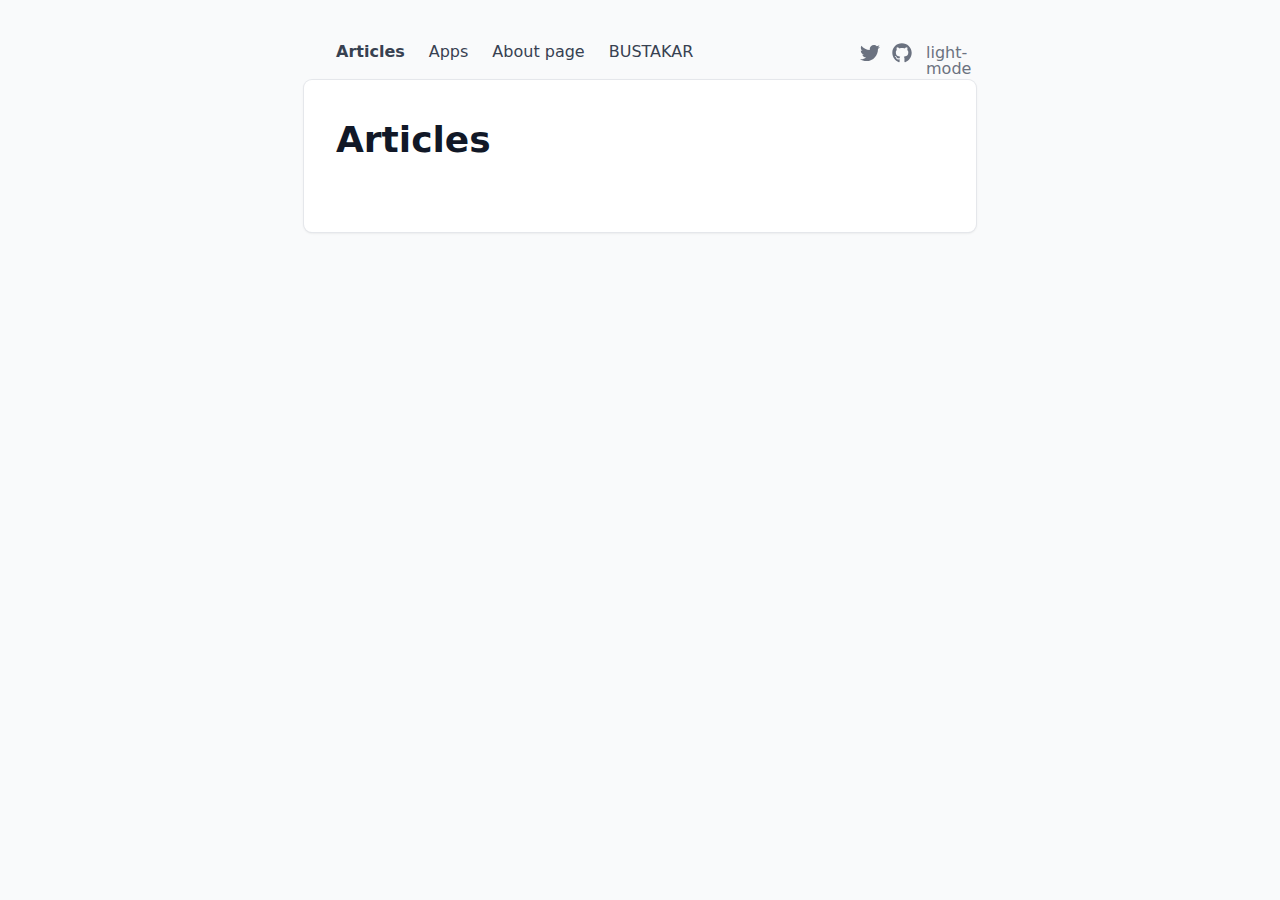
<file: articles/index.html>
<!DOCTYPE html><html  lang="en" data-capo=""><head><meta charset="utf-8">
<meta name="viewport" content="width=device-width, initial-scale=1">
<title>Articles</title>
<style>/*! tailwindcss v3.4.6 | MIT License | https://tailwindcss.com*/*,:after,:before{border:0 solid #e5e7eb;box-sizing:border-box}:after,:before{--tw-content:""}:host,html{line-height:1.5;-webkit-text-size-adjust:100%;font-family:ui-sans-serif,system-ui,sans-serif,Apple Color Emoji,Segoe UI Emoji,Segoe UI Symbol,Noto Color Emoji;font-feature-settings:normal;font-variation-settings:normal;tab-size:4;-webkit-tap-highlight-color:transparent}body{line-height:inherit;margin:0}hr{border-top-width:1px;color:inherit;height:0}abbr:where([title]){-webkit-text-decoration:underline dotted;text-decoration:underline dotted}h1,h2,h3,h4,h5,h6{font-size:inherit;font-weight:inherit}a{color:inherit;text-decoration:inherit}b,strong{font-weight:bolder}code,kbd,pre,samp{font-family:ui-monospace,SFMono-Regular,Menlo,Monaco,Consolas,Liberation Mono,Courier New,monospace;font-feature-settings:normal;font-size:1em;font-variation-settings:normal}small{font-size:80%}sub,sup{font-size:75%;line-height:0;position:relative;vertical-align:initial}sub{bottom:-.25em}sup{top:-.5em}table{border-collapse:collapse;border-color:inherit;text-indent:0}button,input,optgroup,select,textarea{color:inherit;font-family:inherit;font-feature-settings:inherit;font-size:100%;font-variation-settings:inherit;font-weight:inherit;letter-spacing:inherit;line-height:inherit;margin:0;padding:0}button,select{text-transform:none}button,input:where([type=button]),input:where([type=reset]),input:where([type=submit]){-webkit-appearance:button;background-color:initial;background-image:none}:-moz-focusring{outline:auto}:-moz-ui-invalid{box-shadow:none}progress{vertical-align:initial}::-webkit-inner-spin-button,::-webkit-outer-spin-button{height:auto}[type=search]{-webkit-appearance:textfield;outline-offset:-2px}::-webkit-search-decoration{-webkit-appearance:none}::-webkit-file-upload-button{-webkit-appearance:button;font:inherit}summary{display:list-item}blockquote,dd,dl,figure,h1,h2,h3,h4,h5,h6,hr,p,pre{margin:0}fieldset{margin:0}fieldset,legend{padding:0}menu,ol,ul{list-style:none;margin:0;padding:0}dialog{padding:0}textarea{resize:vertical}input::placeholder,textarea::placeholder{color:#9ca3af;opacity:1}[role=button],button{cursor:pointer}:disabled{cursor:default}audio,canvas,embed,iframe,img,object,svg,video{display:block;vertical-align:middle}img,video{height:auto;max-width:100%}[hidden]{display:none}*,::backdrop,:after,:before{--tw-border-spacing-x:0;--tw-border-spacing-y:0;--tw-translate-x:0;--tw-translate-y:0;--tw-rotate:0;--tw-skew-x:0;--tw-skew-y:0;--tw-scale-x:1;--tw-scale-y:1;--tw-pan-x: ;--tw-pan-y: ;--tw-pinch-zoom: ;--tw-scroll-snap-strictness:proximity;--tw-gradient-from-position: ;--tw-gradient-via-position: ;--tw-gradient-to-position: ;--tw-ordinal: ;--tw-slashed-zero: ;--tw-numeric-figure: ;--tw-numeric-spacing: ;--tw-numeric-fraction: ;--tw-ring-inset: ;--tw-ring-offset-width:0px;--tw-ring-offset-color:#fff;--tw-ring-color:#3b82f680;--tw-ring-offset-shadow:0 0 #0000;--tw-ring-shadow:0 0 #0000;--tw-shadow:0 0 #0000;--tw-shadow-colored:0 0 #0000;--tw-blur: ;--tw-brightness: ;--tw-contrast: ;--tw-grayscale: ;--tw-hue-rotate: ;--tw-invert: ;--tw-saturate: ;--tw-sepia: ;--tw-drop-shadow: ;--tw-backdrop-blur: ;--tw-backdrop-brightness: ;--tw-backdrop-contrast: ;--tw-backdrop-grayscale: ;--tw-backdrop-hue-rotate: ;--tw-backdrop-invert: ;--tw-backdrop-opacity: ;--tw-backdrop-saturate: ;--tw-backdrop-sepia: ;--tw-contain-size: ;--tw-contain-layout: ;--tw-contain-paint: ;--tw-contain-style: }.prose{color:var(--tw-prose-body);max-width:65ch}.prose :where(p):not(:where([class~=not-prose],[class~=not-prose] *)){margin-bottom:1.25em;margin-top:1.25em}.prose :where([class~=lead]):not(:where([class~=not-prose],[class~=not-prose] *)){color:var(--tw-prose-lead);font-size:1.25em;line-height:1.6;margin-bottom:1.2em;margin-top:1.2em}.prose :where(a):not(:where([class~=not-prose],[class~=not-prose] *)){color:var(--tw-prose-links);font-weight:500;text-decoration:underline}.prose :where(strong):not(:where([class~=not-prose],[class~=not-prose] *)){color:var(--tw-prose-bold);font-weight:600}.prose :where(a strong):not(:where([class~=not-prose],[class~=not-prose] *)){color:inherit}.prose :where(blockquote strong):not(:where([class~=not-prose],[class~=not-prose] *)){color:inherit}.prose :where(thead th strong):not(:where([class~=not-prose],[class~=not-prose] *)){color:inherit}.prose :where(ol):not(:where([class~=not-prose],[class~=not-prose] *)){list-style-type:decimal;margin-bottom:1.25em;margin-top:1.25em;padding-inline-start:1.625em}.prose :where(ol[type=A]):not(:where([class~=not-prose],[class~=not-prose] *)){list-style-type:upper-alpha}.prose :where(ol[type=a]):not(:where([class~=not-prose],[class~=not-prose] *)){list-style-type:lower-alpha}.prose :where(ol[type=A s]):not(:where([class~=not-prose],[class~=not-prose] *)){list-style-type:upper-alpha}.prose :where(ol[type=a s]):not(:where([class~=not-prose],[class~=not-prose] *)){list-style-type:lower-alpha}.prose :where(ol[type=I]):not(:where([class~=not-prose],[class~=not-prose] *)){list-style-type:upper-roman}.prose :where(ol[type=i]):not(:where([class~=not-prose],[class~=not-prose] *)){list-style-type:lower-roman}.prose :where(ol[type=I s]):not(:where([class~=not-prose],[class~=not-prose] *)){list-style-type:upper-roman}.prose :where(ol[type=i s]):not(:where([class~=not-prose],[class~=not-prose] *)){list-style-type:lower-roman}.prose :where(ol[type="1"]):not(:where([class~=not-prose],[class~=not-prose] *)){list-style-type:decimal}.prose :where(ul):not(:where([class~=not-prose],[class~=not-prose] *)){list-style-type:disc;margin-bottom:1.25em;margin-top:1.25em;padding-inline-start:1.625em}.prose :where(ol>li):not(:where([class~=not-prose],[class~=not-prose] *))::marker{color:var(--tw-prose-counters);font-weight:400}.prose :where(ul>li):not(:where([class~=not-prose],[class~=not-prose] *))::marker{color:var(--tw-prose-bullets)}.prose :where(dt):not(:where([class~=not-prose],[class~=not-prose] *)){color:var(--tw-prose-headings);font-weight:600;margin-top:1.25em}.prose :where(hr):not(:where([class~=not-prose],[class~=not-prose] *)){border-color:var(--tw-prose-hr);border-top-width:1px;margin-bottom:3em;margin-top:3em}.prose :where(blockquote):not(:where([class~=not-prose],[class~=not-prose] *)){border-inline-start-color:var(--tw-prose-quote-borders);border-inline-start-width:.25rem;color:var(--tw-prose-quotes);font-style:italic;font-weight:500;margin-bottom:1.6em;margin-top:1.6em;padding-inline-start:1em;quotes:"\201C""\201D""\2018""\2019"}.prose :where(blockquote p:first-of-type):not(:where([class~=not-prose],[class~=not-prose] *)):before{content:open-quote}.prose :where(blockquote p:last-of-type):not(:where([class~=not-prose],[class~=not-prose] *)):after{content:close-quote}.prose :where(h1):not(:where([class~=not-prose],[class~=not-prose] *)){color:var(--tw-prose-headings);font-size:2.25em;font-weight:800;line-height:1.1111111;margin-bottom:.8888889em;margin-top:0}.prose :where(h1 strong):not(:where([class~=not-prose],[class~=not-prose] *)){color:inherit;font-weight:900}.prose :where(h2):not(:where([class~=not-prose],[class~=not-prose] *)){color:var(--tw-prose-headings);font-size:1.5em;font-weight:700;line-height:1.3333333;margin-bottom:1em;margin-top:2em}.prose :where(h2 strong):not(:where([class~=not-prose],[class~=not-prose] *)){color:inherit;font-weight:800}.prose :where(h3):not(:where([class~=not-prose],[class~=not-prose] *)){color:var(--tw-prose-headings);font-size:1.25em;font-weight:600;line-height:1.6;margin-bottom:.6em;margin-top:1.6em}.prose :where(h3 strong):not(:where([class~=not-prose],[class~=not-prose] *)){color:inherit;font-weight:700}.prose :where(h4):not(:where([class~=not-prose],[class~=not-prose] *)){color:var(--tw-prose-headings);font-weight:600;line-height:1.5;margin-bottom:.5em;margin-top:1.5em}.prose :where(h4 strong):not(:where([class~=not-prose],[class~=not-prose] *)){color:inherit;font-weight:700}.prose :where(img):not(:where([class~=not-prose],[class~=not-prose] *)){margin-bottom:2em;margin-top:2em}.prose :where(picture):not(:where([class~=not-prose],[class~=not-prose] *)){display:block;margin-bottom:2em;margin-top:2em}.prose :where(video):not(:where([class~=not-prose],[class~=not-prose] *)){margin-bottom:2em;margin-top:2em}.prose :where(kbd):not(:where([class~=not-prose],[class~=not-prose] *)){border-radius:.3125rem;box-shadow:0 0 0 1px rgb(var(--tw-prose-kbd-shadows)/10%),0 3px 0 rgb(var(--tw-prose-kbd-shadows)/10%);color:var(--tw-prose-kbd);font-family:inherit;font-size:.875em;font-weight:500;padding-inline-end:.375em;padding-bottom:.1875em;padding-top:.1875em;padding-inline-start:.375em}.prose :where(code):not(:where([class~=not-prose],[class~=not-prose] *)){color:var(--tw-prose-code);font-size:.875em;font-weight:600}.prose :where(code):not(:where([class~=not-prose],[class~=not-prose] *)):before{content:"`"}.prose :where(code):not(:where([class~=not-prose],[class~=not-prose] *)):after{content:"`"}.prose :where(a code):not(:where([class~=not-prose],[class~=not-prose] *)){color:inherit}.prose :where(h1 code):not(:where([class~=not-prose],[class~=not-prose] *)){color:inherit}.prose :where(h2 code):not(:where([class~=not-prose],[class~=not-prose] *)){color:inherit;font-size:.875em}.prose :where(h3 code):not(:where([class~=not-prose],[class~=not-prose] *)){color:inherit;font-size:.9em}.prose :where(h4 code):not(:where([class~=not-prose],[class~=not-prose] *)){color:inherit}.prose :where(blockquote code):not(:where([class~=not-prose],[class~=not-prose] *)){color:inherit}.prose :where(thead th code):not(:where([class~=not-prose],[class~=not-prose] *)){color:inherit}.prose :where(pre):not(:where([class~=not-prose],[class~=not-prose] *)){background-color:var(--tw-prose-pre-bg);border-radius:.375rem;color:var(--tw-prose-pre-code);font-size:.875em;font-weight:400;line-height:1.7142857;margin-bottom:1.7142857em;margin-top:1.7142857em;overflow-x:auto;padding-inline-end:1.1428571em;padding-bottom:.8571429em;padding-top:.8571429em;padding-inline-start:1.1428571em}.prose :where(pre code):not(:where([class~=not-prose],[class~=not-prose] *)){background-color:initial;border-radius:0;border-width:0;color:inherit;font-family:inherit;font-size:inherit;font-weight:inherit;line-height:inherit;padding:0}.prose :where(pre code):not(:where([class~=not-prose],[class~=not-prose] *)):before{content:none}.prose :where(pre code):not(:where([class~=not-prose],[class~=not-prose] *)):after{content:none}.prose :where(table):not(:where([class~=not-prose],[class~=not-prose] *)){font-size:.875em;line-height:1.7142857;margin-bottom:2em;margin-top:2em;table-layout:auto;text-align:start;width:100%}.prose :where(thead):not(:where([class~=not-prose],[class~=not-prose] *)){border-bottom-color:var(--tw-prose-th-borders);border-bottom-width:1px}.prose :where(thead th):not(:where([class~=not-prose],[class~=not-prose] *)){color:var(--tw-prose-headings);font-weight:600;padding-inline-end:.5714286em;padding-bottom:.5714286em;padding-inline-start:.5714286em;vertical-align:bottom}.prose :where(tbody tr):not(:where([class~=not-prose],[class~=not-prose] *)){border-bottom-color:var(--tw-prose-td-borders);border-bottom-width:1px}.prose :where(tbody tr:last-child):not(:where([class~=not-prose],[class~=not-prose] *)){border-bottom-width:0}.prose :where(tbody td):not(:where([class~=not-prose],[class~=not-prose] *)){vertical-align:initial}.prose :where(tfoot):not(:where([class~=not-prose],[class~=not-prose] *)){border-top-color:var(--tw-prose-th-borders);border-top-width:1px}.prose :where(tfoot td):not(:where([class~=not-prose],[class~=not-prose] *)){vertical-align:top}.prose :where(figure>*):not(:where([class~=not-prose],[class~=not-prose] *)){margin-bottom:0;margin-top:0}.prose :where(figcaption):not(:where([class~=not-prose],[class~=not-prose] *)){color:var(--tw-prose-captions);font-size:.875em;line-height:1.4285714;margin-top:.8571429em}.prose{--tw-prose-body:#374151;--tw-prose-headings:#111827;--tw-prose-lead:#4b5563;--tw-prose-links:#111827;--tw-prose-bold:#111827;--tw-prose-counters:#6b7280;--tw-prose-bullets:#d1d5db;--tw-prose-hr:#e5e7eb;--tw-prose-quotes:#111827;--tw-prose-quote-borders:#e5e7eb;--tw-prose-captions:#6b7280;--tw-prose-kbd:#111827;--tw-prose-kbd-shadows:17 24 39;--tw-prose-code:#111827;--tw-prose-pre-code:#e5e7eb;--tw-prose-pre-bg:#1f2937;--tw-prose-th-borders:#d1d5db;--tw-prose-td-borders:#e5e7eb;--tw-prose-invert-body:#d1d5db;--tw-prose-invert-headings:#fff;--tw-prose-invert-lead:#9ca3af;--tw-prose-invert-links:#fff;--tw-prose-invert-bold:#fff;--tw-prose-invert-counters:#9ca3af;--tw-prose-invert-bullets:#4b5563;--tw-prose-invert-hr:#374151;--tw-prose-invert-quotes:#f3f4f6;--tw-prose-invert-quote-borders:#374151;--tw-prose-invert-captions:#9ca3af;--tw-prose-invert-kbd:#fff;--tw-prose-invert-kbd-shadows:255 255 255;--tw-prose-invert-code:#fff;--tw-prose-invert-pre-code:#d1d5db;--tw-prose-invert-pre-bg:#00000080;--tw-prose-invert-th-borders:#4b5563;--tw-prose-invert-td-borders:#374151;font-size:1rem;line-height:1.75}.prose :where(picture>img):not(:where([class~=not-prose],[class~=not-prose] *)){margin-bottom:0;margin-top:0}.prose :where(li):not(:where([class~=not-prose],[class~=not-prose] *)){margin-bottom:.5em;margin-top:.5em}.prose :where(ol>li):not(:where([class~=not-prose],[class~=not-prose] *)){padding-inline-start:.375em}.prose :where(ul>li):not(:where([class~=not-prose],[class~=not-prose] *)){padding-inline-start:.375em}.prose :where(.prose>ul>li p):not(:where([class~=not-prose],[class~=not-prose] *)){margin-bottom:.75em;margin-top:.75em}.prose :where(.prose>ul>li>p:first-child):not(:where([class~=not-prose],[class~=not-prose] *)){margin-top:1.25em}.prose :where(.prose>ul>li>p:last-child):not(:where([class~=not-prose],[class~=not-prose] *)){margin-bottom:1.25em}.prose :where(.prose>ol>li>p:first-child):not(:where([class~=not-prose],[class~=not-prose] *)){margin-top:1.25em}.prose :where(.prose>ol>li>p:last-child):not(:where([class~=not-prose],[class~=not-prose] *)){margin-bottom:1.25em}.prose :where(ul ul,ul ol,ol ul,ol ol):not(:where([class~=not-prose],[class~=not-prose] *)){margin-bottom:.75em;margin-top:.75em}.prose :where(dl):not(:where([class~=not-prose],[class~=not-prose] *)){margin-bottom:1.25em;margin-top:1.25em}.prose :where(dd):not(:where([class~=not-prose],[class~=not-prose] *)){margin-top:.5em;padding-inline-start:1.625em}.prose :where(hr+*):not(:where([class~=not-prose],[class~=not-prose] *)){margin-top:0}.prose :where(h2+*):not(:where([class~=not-prose],[class~=not-prose] *)){margin-top:0}.prose :where(h3+*):not(:where([class~=not-prose],[class~=not-prose] *)){margin-top:0}.prose :where(h4+*):not(:where([class~=not-prose],[class~=not-prose] *)){margin-top:0}.prose :where(thead th:first-child):not(:where([class~=not-prose],[class~=not-prose] *)){padding-inline-start:0}.prose :where(thead th:last-child):not(:where([class~=not-prose],[class~=not-prose] *)){padding-inline-end:0}.prose :where(tbody td,tfoot td):not(:where([class~=not-prose],[class~=not-prose] *)){padding-inline-end:.5714286em;padding-bottom:.5714286em;padding-top:.5714286em;padding-inline-start:.5714286em}.prose :where(tbody td:first-child,tfoot td:first-child):not(:where([class~=not-prose],[class~=not-prose] *)){padding-inline-start:0}.prose :where(tbody td:last-child,tfoot td:last-child):not(:where([class~=not-prose],[class~=not-prose] *)){padding-inline-end:0}.prose :where(figure):not(:where([class~=not-prose],[class~=not-prose] *)){margin-bottom:2em;margin-top:2em}.prose :where(.prose>:first-child):not(:where([class~=not-prose],[class~=not-prose] *)){margin-top:0}.prose :where(.prose>:last-child):not(:where([class~=not-prose],[class~=not-prose] *)){margin-bottom:0}.sr-only{height:1px;margin:-1px;overflow:hidden;padding:0;position:absolute;width:1px;clip:rect(0,0,0,0);border-width:0;white-space:nowrap}.m-auto{margin:auto}.mx-auto{margin-left:auto;margin-right:auto}.mr-6{margin-right:1.5rem}.block{display:block}.inline-block{display:inline-block}.flex{display:flex}.inline-flex{display:inline-flex}.h-4{height:1rem}.h-5{height:1.25rem}.w-4{width:1rem}.w-5{width:1.25rem}.max-w-2xl{max-width:42rem}.max-w-full{max-width:100%}.max-w-none{max-width:none}.items-center{align-items:center}.justify-between{justify-content:space-between}.gap-1{gap:.25rem}.space-x-3>:not([hidden])~:not([hidden]){--tw-space-x-reverse:0;margin-left:calc(.75rem*(1 - var(--tw-space-x-reverse)));margin-right:calc(.75rem*var(--tw-space-x-reverse))}.overflow-x-auto{overflow-x:auto}.rounded{border-radius:.25rem}.bg-gray-50{--tw-bg-opacity:1;background-color:rgb(249 250 251/var(--tw-bg-opacity))}.bg-gray-800{--tw-bg-opacity:1;background-color:rgb(31 41 55/var(--tw-bg-opacity))}.bg-white{--tw-bg-opacity:1;background-color:rgb(255 255 255/var(--tw-bg-opacity))}.px-3{padding-left:.75rem;padding-right:.75rem}.px-4{padding-left:1rem;padding-right:1rem}.py-1{padding-bottom:.25rem;padding-top:.25rem}.py-10{padding-bottom:2.5rem;padding-top:2.5rem}.py-4{padding-bottom:1rem;padding-top:1rem}.text-2xl{font-size:1.5rem;line-height:2rem}.font-bold{font-weight:700}.text-black{--tw-text-opacity:1;color:rgb(0 0 0/var(--tw-text-opacity))}.text-gray-500{--tw-text-opacity:1;color:rgb(107 114 128/var(--tw-text-opacity))}.text-gray-700{--tw-text-opacity:1;color:rgb(55 65 81/var(--tw-text-opacity))}.text-white{--tw-text-opacity:1;color:rgb(255 255 255/var(--tw-text-opacity))}.no-underline{text-decoration-line:none}.ring-1{--tw-ring-offset-shadow:var(--tw-ring-inset) 0 0 0 var(--tw-ring-offset-width) var(--tw-ring-offset-color);--tw-ring-shadow:var(--tw-ring-inset) 0 0 0 calc(1px + var(--tw-ring-offset-width)) var(--tw-ring-color);box-shadow:var(--tw-ring-offset-shadow),var(--tw-ring-shadow),var(--tw-shadow,0 0 #0000)}.ring-gray-200{--tw-ring-opacity:1;--tw-ring-color:rgb(229 231 235/var(--tw-ring-opacity))}.transition{transition-duration:.15s;transition-property:color,background-color,border-color,text-decoration-color,fill,stroke,opacity,box-shadow,transform,filter,-webkit-backdrop-filter;transition-property:color,background-color,border-color,text-decoration-color,fill,stroke,opacity,box-shadow,transform,filter,backdrop-filter;transition-property:color,background-color,border-color,text-decoration-color,fill,stroke,opacity,box-shadow,transform,filter,backdrop-filter,-webkit-backdrop-filter;transition-timing-function:cubic-bezier(.4,0,.2,1)}.dark\:prose-invert:is(.dark *){--tw-prose-body:var(--tw-prose-invert-body);--tw-prose-headings:var(--tw-prose-invert-headings);--tw-prose-lead:var(--tw-prose-invert-lead);--tw-prose-links:var(--tw-prose-invert-links);--tw-prose-bold:var(--tw-prose-invert-bold);--tw-prose-counters:var(--tw-prose-invert-counters);--tw-prose-bullets:var(--tw-prose-invert-bullets);--tw-prose-hr:var(--tw-prose-invert-hr);--tw-prose-quotes:var(--tw-prose-invert-quotes);--tw-prose-quote-borders:var(--tw-prose-invert-quote-borders);--tw-prose-captions:var(--tw-prose-invert-captions);--tw-prose-kbd:var(--tw-prose-invert-kbd);--tw-prose-kbd-shadows:var(--tw-prose-invert-kbd-shadows);--tw-prose-code:var(--tw-prose-invert-code);--tw-prose-pre-code:var(--tw-prose-invert-pre-code);--tw-prose-pre-bg:var(--tw-prose-invert-pre-bg);--tw-prose-th-borders:var(--tw-prose-invert-th-borders);--tw-prose-td-borders:var(--tw-prose-invert-td-borders)}.hover\:text-gray-700:hover{--tw-text-opacity:1;color:rgb(55 65 81/var(--tw-text-opacity))}.prose-a\:border-b :is(:where(a):not(:where([class~=not-prose],[class~=not-prose] *))){border-bottom-width:1px}.prose-a\:border-dashed :is(:where(a):not(:where([class~=not-prose],[class~=not-prose] *))){border-style:dashed}.prose-a\:font-normal :is(:where(a):not(:where([class~=not-prose],[class~=not-prose] *))){font-weight:400}.prose-a\:no-underline :is(:where(a):not(:where([class~=not-prose],[class~=not-prose] *))){text-decoration-line:none}.hover\:prose-a\:border-solid :is(:where(a):not(:where([class~=not-prose],[class~=not-prose] *))):hover{border-style:solid}.hover\:prose-a\:border-primary-400 :is(:where(a):not(:where([class~=not-prose],[class~=not-prose] *))):hover{--tw-border-opacity:1;border-color:rgb(52 211 153/var(--tw-border-opacity))}.hover\:prose-a\:text-primary-400 :is(:where(a):not(:where([class~=not-prose],[class~=not-prose] *))):hover{--tw-text-opacity:1;color:rgb(52 211 153/var(--tw-text-opacity))}.prose-pre\:bg-gray-100 :is(:where(pre):not(:where([class~=not-prose],[class~=not-prose] *))){--tw-bg-opacity:1;background-color:rgb(243 244 246/var(--tw-bg-opacity))}.dark\:bg-gray-200:is(.dark *){--tw-bg-opacity:1;background-color:rgb(229 231 235/var(--tw-bg-opacity))}.dark\:bg-gray-800:is(.dark *){--tw-bg-opacity:1;background-color:rgb(31 41 55/var(--tw-bg-opacity))}.dark\:bg-gray-900:is(.dark *){--tw-bg-opacity:1;background-color:rgb(17 24 39/var(--tw-bg-opacity))}.dark\:text-gray-100:is(.dark *){--tw-text-opacity:1;color:rgb(243 244 246/var(--tw-text-opacity))}.dark\:text-gray-200:is(.dark *){--tw-text-opacity:1;color:rgb(229 231 235/var(--tw-text-opacity))}.dark\:text-gray-300:is(.dark *){--tw-text-opacity:1;color:rgb(209 213 219/var(--tw-text-opacity))}.dark\:text-gray-950:is(.dark *){--tw-text-opacity:1;color:rgb(3 7 18/var(--tw-text-opacity))}.dark\:ring-gray-700:is(.dark *){--tw-ring-opacity:1;--tw-ring-color:rgb(55 65 81/var(--tw-ring-opacity))}.dark\:hover\:text-gray-300:hover:is(.dark *){--tw-text-opacity:1;color:rgb(209 213 219/var(--tw-text-opacity))}.dark\:prose-pre\:bg-gray-900 :is(:where(pre):not(:where([class~=not-prose],[class~=not-prose] *))):is(.dark *){--tw-bg-opacity:1;background-color:rgb(17 24 39/var(--tw-bg-opacity))}@media (min-width:640px){.sm\:rounded{border-radius:.25rem}.sm\:rounded-lg{border-radius:.5rem}.sm\:px-8{padding-left:2rem;padding-right:2rem}.sm\:pb-10{padding-bottom:2.5rem}.sm\:pt-6{padding-top:1.5rem}.sm\:shadow{--tw-shadow:0 1px 3px 0 #0000001a,0 1px 2px -1px #0000001a;--tw-shadow-colored:0 1px 3px 0 var(--tw-shadow-color),0 1px 2px -1px var(--tw-shadow-color);box-shadow:var(--tw-ring-offset-shadow,0 0 #0000),var(--tw-ring-shadow,0 0 #0000),var(--tw-shadow)}}</style>
<style>.icon[data-v-8acd2b8e]{display:inline-block;vertical-align:middle}</style>
<style>body{--tw-bg-opacity:1;background-color:rgb(249 250 251/var(--tw-bg-opacity));--tw-text-opacity:1;color:rgb(0 0 0/var(--tw-text-opacity))}body:is(.dark *){--tw-bg-opacity:1;background-color:rgb(17 24 39/var(--tw-bg-opacity));--tw-text-opacity:1;color:rgb(255 255 255/var(--tw-text-opacity))}</style>
<link rel="stylesheet" href="/_nuxt/entry.dr5scmXA.css">
<link rel="preload" as="fetch" crossorigin="anonymous" href="/articles/_payload.json?9de48f75-b875-4055-b396-798e05100121">
<link rel="modulepreload" as="script" crossorigin href="/_nuxt/DIOvo_A5.js">
<link rel="modulepreload" as="script" crossorigin href="/_nuxt/Cf4iSdns.js">
<link rel="modulepreload" as="script" crossorigin href="/_nuxt/HacmJmrg.js">
<link rel="modulepreload" as="script" crossorigin href="/_nuxt/Fq4faQ7r.js">
<link rel="modulepreload" as="script" crossorigin href="/_nuxt/B01N2NZy.js">
<link rel="modulepreload" as="script" crossorigin href="/_nuxt/Dnd51l0P.js">
<link rel="modulepreload" as="script" crossorigin href="/_nuxt/2tGGrt6n.js">
<link rel="modulepreload" as="script" crossorigin href="/_nuxt/2aLKmxkM.js">
<link rel="modulepreload" as="script" crossorigin href="/_nuxt/F5Tb7BPw.js">
<link rel="modulepreload" as="script" crossorigin href="/_nuxt/CsFl6UGY.js">
<link rel="modulepreload" as="script" crossorigin href="/_nuxt/CgyBIeOZ.js">
<link rel="prefetch" as="script" crossorigin href="/_nuxt/DS-wKOM5.js">
<link rel="prefetch" as="script" crossorigin href="/_nuxt/BFFH9zBk.js">
<link rel="prefetch" as="style" href="/_nuxt/useStudio.DeLm151D.css">
<link rel="prefetch" as="script" crossorigin href="/_nuxt/hg4BMHTa.js">
<link rel="prefetch" as="script" crossorigin href="/_nuxt/LwwoFSfE.js">
<link rel="prefetch" as="script" crossorigin href="/_nuxt/Dov-CGfo.js">
<meta content="/cover.jpg" property="og:image">
<meta name="twitter:card" content="summary_large_image">
<meta property="og:title" content="Articles">
<script type="module" src="/_nuxt/DIOvo_A5.js" crossorigin></script><script>"use strict";(()=>{const a=window,e=document.documentElement,c=window.localStorage,d=["dark","light"],n=c&&c.getItem&&c.getItem("nuxt-color-mode")||"system";let l=n==="system"?f():n;const i=e.getAttribute("data-color-mode-forced");i&&(l=i),r(l),a["__NUXT_COLOR_MODE__"]={preference:n,value:l,getColorScheme:f,addColorScheme:r,removeColorScheme:u};function r(o){const t=""+o+"",s="";e.classList?e.classList.add(t):e.className+=" "+t,s&&e.setAttribute("data-"+s,o)}function u(o){const t=""+o+"",s="";e.classList?e.classList.remove(t):e.className=e.className.replace(new RegExp(t,"g"),""),s&&e.removeAttribute("data-"+s)}function m(o){return a.matchMedia("(prefers-color-scheme"+o+")")}function f(){if(a.matchMedia&&m("").media!=="not all"){for(const o of d)if(m(":"+o).matches)return o}return"light"}})();</script></head><body><div id="__nuxt"><div class="sm:pt-6 sm:pb-10"><!----><!----><!----><div class="nuxt-loading-indicator" style="position:fixed;top:0;right:0;left:0;pointer-events:none;width:auto;height:3px;opacity:0;background:repeating-linear-gradient(to right,#00dc82 0%,#34cdfe 50%,#0047e1 100%);background-size:Infinity% auto;transform:scaleX(0%);transform-origin:left;transition:transform 0.1s, height 0.4s, opacity 0.4s;z-index:999999;"></div><div class="flex justify-between max-w-2xl px-4 py-4 mx-auto sm:px-8"><div class="text-gray-700 dark:text-gray-200"><!--[--><a aria-current="page" href="/articles" class="font-bold router-link-exact-active mr-6">Articles</a><a href="/apps" class="mr-6">Apps</a><a href="/about" class="mr-6">About page</a><a href="/" class="mr-6">BUSTAKAR</a><!--]--></div><div class="space-x-3 transition text-gray-500"><a href="https://twitter.com/bustakar" title="Twitter" class="dark:text-gray-100 hover:text-gray-700 dark:hover:text-gray-300"><svg xmlns="http://www.w3.org/2000/svg" xmlns:xlink="http://www.w3.org/1999/xlink" aria-hidden="true" role="img" class="icon w-5 h-5" style="" width="1em" height="1em" viewBox="0 0 512 512" data-v-8acd2b8e><path fill="currentColor" d="M459.37 151.716c.325 4.548.325 9.097.325 13.645c0 138.72-105.583 298.558-298.558 298.558c-59.452 0-114.68-17.219-161.137-47.106c8.447.974 16.568 1.299 25.34 1.299c49.055 0 94.213-16.568 130.274-44.832c-46.132-.975-84.792-31.188-98.112-72.772c6.498.974 12.995 1.624 19.818 1.624c9.421 0 18.843-1.3 27.614-3.573c-48.081-9.747-84.143-51.98-84.143-102.985v-1.299c13.969 7.797 30.214 12.67 47.431 13.319c-28.264-18.843-46.781-51.005-46.781-87.391c0-19.492 5.197-37.36 14.294-52.954c51.655 63.675 129.3 105.258 216.365 109.807c-1.624-7.797-2.599-15.918-2.599-24.04c0-57.828 46.782-104.934 104.934-104.934c30.213 0 57.502 12.67 76.67 33.137c23.715-4.548 46.456-13.32 66.599-25.34c-7.798 24.366-24.366 44.833-46.132 57.827c21.117-2.273 41.584-8.122 60.426-16.243c-14.292 20.791-32.161 39.308-52.628 54.253"/></svg></a><a href="https://github.com/bustakar" title="GitHub" class="dark:text-gray-100 hover:text-gray-700 dark:hover:text-gray-300"><svg xmlns="http://www.w3.org/2000/svg" xmlns:xlink="http://www.w3.org/1999/xlink" aria-hidden="true" role="img" class="icon w-5 h-5" style="" width="1em" height="1em" viewBox="0 0 496 512" data-v-8acd2b8e><path fill="currentColor" d="M165.9 397.4c0 2-2.3 3.6-5.2 3.6c-3.3.3-5.6-1.3-5.6-3.6c0-2 2.3-3.6 5.2-3.6c3-.3 5.6 1.3 5.6 3.6m-31.1-4.5c-.7 2 1.3 4.3 4.3 4.9c2.6 1 5.6 0 6.2-2s-1.3-4.3-4.3-5.2c-2.6-.7-5.5.3-6.2 2.3m44.2-1.7c-2.9.7-4.9 2.6-4.6 4.9c.3 2 2.9 3.3 5.9 2.6c2.9-.7 4.9-2.6 4.6-4.6c-.3-1.9-3-3.2-5.9-2.9M244.8 8C106.1 8 0 113.3 0 252c0 110.9 69.8 205.8 169.5 239.2c12.8 2.3 17.3-5.6 17.3-12.1c0-6.2-.3-40.4-.3-61.4c0 0-70 15-84.7-29.8c0 0-11.4-29.1-27.8-36.6c0 0-22.9-15.7 1.6-15.4c0 0 24.9 2 38.6 25.8c21.9 38.6 58.6 27.5 72.9 20.9c2.3-16 8.8-27.1 16-33.7c-55.9-6.2-112.3-14.3-112.3-110.5c0-27.5 7.6-41.3 23.6-58.9c-2.6-6.5-11.1-33.3 2.6-67.9c20.9-6.5 69 27 69 27c20-5.6 41.5-8.5 62.8-8.5s42.8 2.9 62.8 8.5c0 0 48.1-33.6 69-27c13.7 34.7 5.2 61.4 2.6 67.9c16 17.7 25.8 31.5 25.8 58.9c0 96.5-58.9 104.2-114.8 110.5c9.2 7.9 17 22.9 17 46.4c0 33.7-.3 75.4-.3 83.6c0 6.5 4.6 14.4 17.3 12.1C428.2 457.8 496 362.9 496 252C496 113.3 383.5 8 244.8 8M97.2 352.9c-1.3 1-1 3.3.7 5.2c1.6 1.6 3.9 2.3 5.2 1c1.3-1 1-3.3-.7-5.2c-1.6-1.6-3.9-2.3-5.2-1m-10.8-8.1c-.7 1.3.3 2.9 2.3 3.9c1.6 1 3.6.7 4.3-.7c.7-1.3-.3-2.9-2.3-3.9c-2-.6-3.6-.3-4.3.7m32.4 35.6c-1.6 1.3-1 4.3 1.3 6.2c2.3 2.3 5.2 2.6 6.5 1c1.3-1.3.7-4.3-1.3-6.2c-2.2-2.3-5.2-2.6-6.5-1m-11.4-14.7c-1.6 1-1.6 3.6 0 5.9c1.6 2.3 4.3 3.3 5.6 2.3c1.6-1.3 1.6-3.9 0-6.2c-1.4-2.3-4-3.3-5.6-2"/></svg></a><!----><button aria-label="Color Mode" class="inline-block w-5 dark:text-gray-100 hover:text-gray-700 dark:hover:text-gray-300"><span>...</span></button></div></div><!--[--><div class="document-driven-page"><div class="max-w-2xl px-4 py-10 m-auto bg-white sm:px-8 sm:shadow dark:bg-gray-800 ring-1 ring-gray-200 dark:ring-gray-700 sm:rounded-lg"><main class="max-w-none prose dark:prose-invert prose-pre:bg-gray-100 dark:prose-pre:bg-gray-900 hover:prose-a:text-primary-400 prose-a:font-normal prose-a:no-underline prose-a:border-dashed prose-a:border-b hover:prose-a:border-solid hover:prose-a:border-primary-400"><!--[--><div><h1 id="articles"><!--[-->Articles<!--]--></h1></div><!--]--></main></div></div><!--]--></div></div><div id="teleports"></div><script type="application/json" id="__NUXT_DATA__" data-ssr="true" data-src="/articles/_payload.json?9de48f75-b875-4055-b396-798e05100121">[{"state":1,"once":69,"_errors":70,"serverRendered":5,"path":11,"prerenderedAt":72},["Reactive",2],{"$scolor-mode":3,"$sdd-pages":7,"$sdd-surrounds":35,"$sdd-globals":46,"$sdd-navigation":48,"$sicons":61},{"preference":4,"value":4,"unknown":5,"forced":6},"system",true,false,["ShallowRef",8],["ShallowReactive",9],{"/articles":10},{"_path":11,"_dir":12,"_draft":6,"_partial":6,"_locale":12,"title":13,"description":12,"body":14,"_type":28,"_id":29,"_source":30,"_file":31,"_stem":32,"_extension":33,"layout":34},"/articles","","Articles",{"type":15,"children":16,"toc":25},"root",[17],{"type":18,"tag":19,"props":20,"children":22},"element","h1",{"id":21},"articles",[23],{"type":24,"value":13},"text",{"title":12,"searchDepth":26,"depth":26,"links":27},2,[],"markdown","content:1.Articles:1.index.md","content","1.Articles/1.index.md","1.Articles/1.index","md","default",["ShallowRef",36],["ShallowReactive",37],{"/articles":38},[39,40],null,{"_path":41,"_dir":12,"_draft":6,"_partial":6,"_locale":12,"title":42,"description":12,"_type":28,"_id":43,"_source":30,"_file":44,"_stem":45,"_extension":33},"/apps","Apps","content:2.Apps:1.index.md","2.Apps/1.index.md","2.Apps/1.index",["ShallowRef",47],{},[49,52,55,58],{"title":13,"_path":11,"children":50},[51],{"title":13,"_path":11},{"title":42,"_path":41,"children":53},[54],{"title":42,"_path":41},{"title":56,"_path":57},"About page","/about",{"title":59,"_path":60},"BUSTAKAR","/",{"fa-brands:twitter":62,"fa-brands:github":66},{"left":63,"top":63,"width":64,"height":64,"rotate":63,"vFlip":6,"hFlip":6,"body":65},0,512,"\u003Cpath fill=\"currentColor\" d=\"M459.37 151.716c.325 4.548.325 9.097.325 13.645c0 138.72-105.583 298.558-298.558 298.558c-59.452 0-114.68-17.219-161.137-47.106c8.447.974 16.568 1.299 25.34 1.299c49.055 0 94.213-16.568 130.274-44.832c-46.132-.975-84.792-31.188-98.112-72.772c6.498.974 12.995 1.624 19.818 1.624c9.421 0 18.843-1.3 27.614-3.573c-48.081-9.747-84.143-51.98-84.143-102.985v-1.299c13.969 7.797 30.214 12.67 47.431 13.319c-28.264-18.843-46.781-51.005-46.781-87.391c0-19.492 5.197-37.36 14.294-52.954c51.655 63.675 129.3 105.258 216.365 109.807c-1.624-7.797-2.599-15.918-2.599-24.04c0-57.828 46.782-104.934 104.934-104.934c30.213 0 57.502 12.67 76.67 33.137c23.715-4.548 46.456-13.32 66.599-25.34c-7.798 24.366-24.366 44.833-46.132 57.827c21.117-2.273 41.584-8.122 60.426-16.243c-14.292 20.791-32.161 39.308-52.628 54.253\"/>",{"left":63,"top":63,"width":67,"height":64,"rotate":63,"vFlip":6,"hFlip":6,"body":68},496,"\u003Cpath fill=\"currentColor\" d=\"M165.9 397.4c0 2-2.3 3.6-5.2 3.6c-3.3.3-5.6-1.3-5.6-3.6c0-2 2.3-3.6 5.2-3.6c3-.3 5.6 1.3 5.6 3.6m-31.1-4.5c-.7 2 1.3 4.3 4.3 4.9c2.6 1 5.6 0 6.2-2s-1.3-4.3-4.3-5.2c-2.6-.7-5.5.3-6.2 2.3m44.2-1.7c-2.9.7-4.9 2.6-4.6 4.9c.3 2 2.9 3.3 5.9 2.6c2.9-.7 4.9-2.6 4.6-4.6c-.3-1.9-3-3.2-5.9-2.9M244.8 8C106.1 8 0 113.3 0 252c0 110.9 69.8 205.8 169.5 239.2c12.8 2.3 17.3-5.6 17.3-12.1c0-6.2-.3-40.4-.3-61.4c0 0-70 15-84.7-29.8c0 0-11.4-29.1-27.8-36.6c0 0-22.9-15.7 1.6-15.4c0 0 24.9 2 38.6 25.8c21.9 38.6 58.6 27.5 72.9 20.9c2.3-16 8.8-27.1 16-33.7c-55.9-6.2-112.3-14.3-112.3-110.5c0-27.5 7.6-41.3 23.6-58.9c-2.6-6.5-11.1-33.3 2.6-67.9c20.9-6.5 69 27 69 27c20-5.6 41.5-8.5 62.8-8.5s42.8 2.9 62.8 8.5c0 0 48.1-33.6 69-27c13.7 34.7 5.2 61.4 2.6 67.9c16 17.7 25.8 31.5 25.8 58.9c0 96.5-58.9 104.2-114.8 110.5c9.2 7.9 17 22.9 17 46.4c0 33.7-.3 75.4-.3 83.6c0 6.5 4.6 14.4 17.3 12.1C428.2 457.8 496 362.9 496 252C496 113.3 383.5 8 244.8 8M97.2 352.9c-1.3 1-1 3.3.7 5.2c1.6 1.6 3.9 2.3 5.2 1c1.3-1 1-3.3-.7-5.2c-1.6-1.6-3.9-2.3-5.2-1m-10.8-8.1c-.7 1.3.3 2.9 2.3 3.9c1.6 1 3.6.7 4.3-.7c.7-1.3-.3-2.9-2.3-3.9c-2-.6-3.6-.3-4.3.7m32.4 35.6c-1.6 1.3-1 4.3 1.3 6.2c2.3 2.3 5.2 2.6 6.5 1c1.3-1.3.7-4.3-1.3-6.2c-2.2-2.3-5.2-2.6-6.5-1m-11.4-14.7c-1.6 1-1.6 3.6 0 5.9c1.6 2.3 4.3 3.3 5.6 2.3c1.6-1.3 1.6-3.9 0-6.2c-1.4-2.3-4-3.3-5.6-2\"/>",["Set"],["ShallowReactive",71],{},1721230923784]</script>
<script>window.__NUXT__={};window.__NUXT__.config={public:{studio:{apiURL:"https://api.nuxt.studio",iframeMessagingAllowedOrigins:""},mdc:{components:{prose:true,map:{p:"prose-p",a:"prose-a",blockquote:"prose-blockquote","code-inline":"prose-code-inline",code:"ProseCodeInline",em:"prose-em",h1:"prose-h1",h2:"prose-h2",h3:"prose-h3",h4:"prose-h4",h5:"prose-h5",h6:"prose-h6",hr:"prose-hr",img:"prose-img",ul:"prose-ul",ol:"prose-ol",li:"prose-li",strong:"prose-strong",table:"prose-table",thead:"prose-thead",tbody:"prose-tbody",td:"prose-td",th:"prose-th",tr:"prose-tr"}},headings:{anchorLinks:{h1:false,h2:true,h3:true,h4:true,h5:false,h6:false}}},content:{locales:[],defaultLocale:"",integrity:1721230904023,experimental:{stripQueryParameters:false,advanceQuery:false,clientDB:false},respectPathCase:false,api:{baseURL:"/api/_content"},navigation:{fields:["layout"]},tags:{p:"prose-p",a:"prose-a",blockquote:"prose-blockquote","code-inline":"prose-code-inline",code:"ProseCodeInline",em:"prose-em",h1:"prose-h1",h2:"prose-h2",h3:"prose-h3",h4:"prose-h4",h5:"prose-h5",h6:"prose-h6",hr:"prose-hr",img:"prose-img",ul:"prose-ul",ol:"prose-ol",li:"prose-li",strong:"prose-strong",table:"prose-table",thead:"prose-thead",tbody:"prose-tbody",td:"prose-td",th:"prose-th",tr:"prose-tr"},highlight:{theme:{dark:"github-dark",default:"github-light"},highlighter:"shiki",langs:["js","jsx","json","ts","tsx","vue","css","html","bash","md","mdc","yaml"]},wsUrl:"",documentDriven:{page:true,navigation:true,surround:true,globals:{},layoutFallbacks:["theme"],injectPage:true},host:"",trailingSlash:false,search:"",contentHead:true,anchorLinks:{depth:4,exclude:[1]}}},app:{baseURL:"/",buildId:"9de48f75-b875-4055-b396-798e05100121",buildAssetsDir:"/_nuxt/",cdnURL:""}}</script></body></html>
</file>
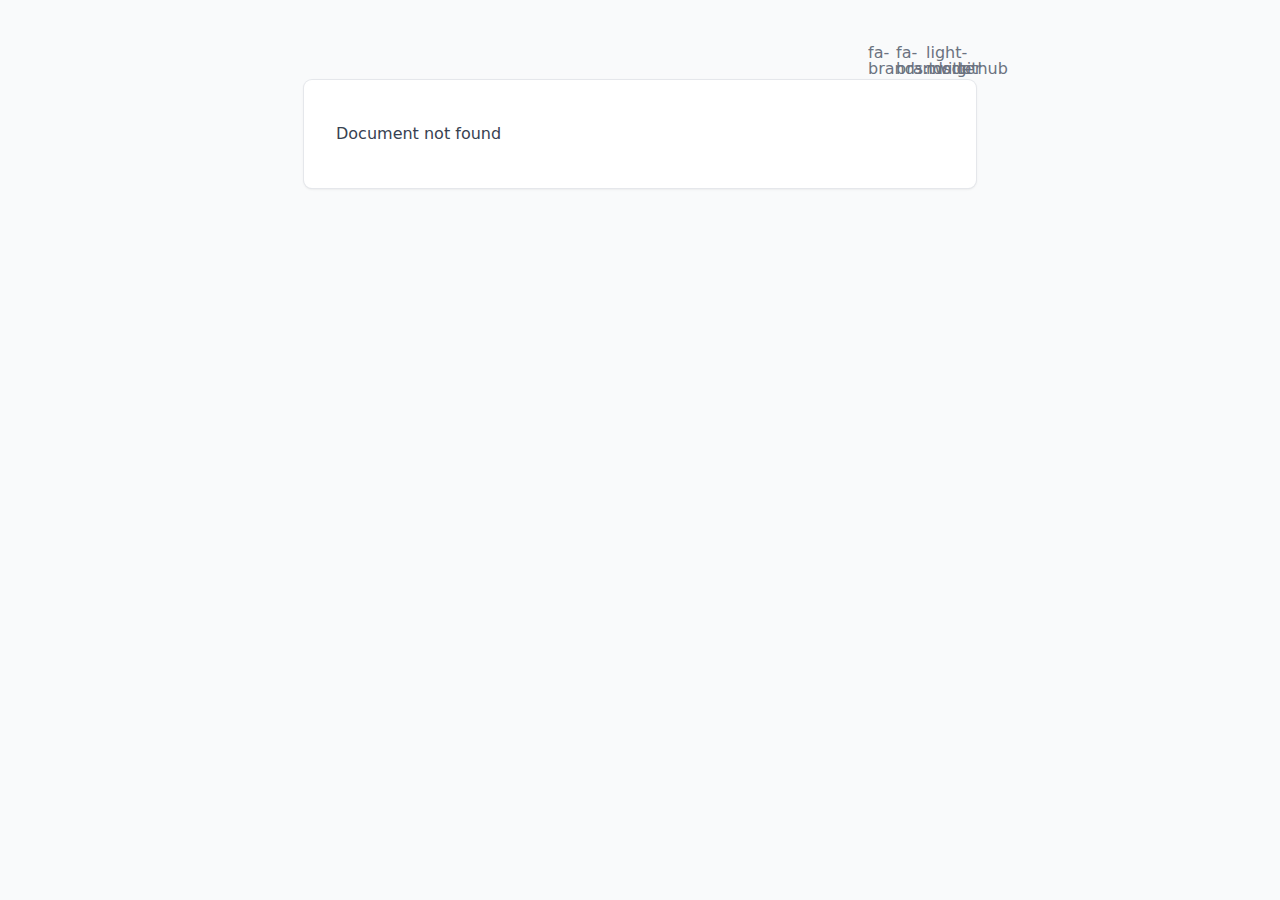
<file: 200.html>
<!DOCTYPE html><html  data-capo=""><head><meta charset="utf-8">
<meta name="viewport" content="width=device-width, initial-scale=1">
<style>/*! tailwindcss v3.4.6 | MIT License | https://tailwindcss.com*/*,:after,:before{border:0 solid #e5e7eb;box-sizing:border-box}:after,:before{--tw-content:""}:host,html{line-height:1.5;-webkit-text-size-adjust:100%;font-family:ui-sans-serif,system-ui,sans-serif,Apple Color Emoji,Segoe UI Emoji,Segoe UI Symbol,Noto Color Emoji;font-feature-settings:normal;font-variation-settings:normal;tab-size:4;-webkit-tap-highlight-color:transparent}body{line-height:inherit;margin:0}hr{border-top-width:1px;color:inherit;height:0}abbr:where([title]){-webkit-text-decoration:underline dotted;text-decoration:underline dotted}h1,h2,h3,h4,h5,h6{font-size:inherit;font-weight:inherit}a{color:inherit;text-decoration:inherit}b,strong{font-weight:bolder}code,kbd,pre,samp{font-family:ui-monospace,SFMono-Regular,Menlo,Monaco,Consolas,Liberation Mono,Courier New,monospace;font-feature-settings:normal;font-size:1em;font-variation-settings:normal}small{font-size:80%}sub,sup{font-size:75%;line-height:0;position:relative;vertical-align:initial}sub{bottom:-.25em}sup{top:-.5em}table{border-collapse:collapse;border-color:inherit;text-indent:0}button,input,optgroup,select,textarea{color:inherit;font-family:inherit;font-feature-settings:inherit;font-size:100%;font-variation-settings:inherit;font-weight:inherit;letter-spacing:inherit;line-height:inherit;margin:0;padding:0}button,select{text-transform:none}button,input:where([type=button]),input:where([type=reset]),input:where([type=submit]){-webkit-appearance:button;background-color:initial;background-image:none}:-moz-focusring{outline:auto}:-moz-ui-invalid{box-shadow:none}progress{vertical-align:initial}::-webkit-inner-spin-button,::-webkit-outer-spin-button{height:auto}[type=search]{-webkit-appearance:textfield;outline-offset:-2px}::-webkit-search-decoration{-webkit-appearance:none}::-webkit-file-upload-button{-webkit-appearance:button;font:inherit}summary{display:list-item}blockquote,dd,dl,figure,h1,h2,h3,h4,h5,h6,hr,p,pre{margin:0}fieldset{margin:0}fieldset,legend{padding:0}menu,ol,ul{list-style:none;margin:0;padding:0}dialog{padding:0}textarea{resize:vertical}input::placeholder,textarea::placeholder{color:#9ca3af;opacity:1}[role=button],button{cursor:pointer}:disabled{cursor:default}audio,canvas,embed,iframe,img,object,svg,video{display:block;vertical-align:middle}img,video{height:auto;max-width:100%}[hidden]{display:none}*,::backdrop,:after,:before{--tw-border-spacing-x:0;--tw-border-spacing-y:0;--tw-translate-x:0;--tw-translate-y:0;--tw-rotate:0;--tw-skew-x:0;--tw-skew-y:0;--tw-scale-x:1;--tw-scale-y:1;--tw-pan-x: ;--tw-pan-y: ;--tw-pinch-zoom: ;--tw-scroll-snap-strictness:proximity;--tw-gradient-from-position: ;--tw-gradient-via-position: ;--tw-gradient-to-position: ;--tw-ordinal: ;--tw-slashed-zero: ;--tw-numeric-figure: ;--tw-numeric-spacing: ;--tw-numeric-fraction: ;--tw-ring-inset: ;--tw-ring-offset-width:0px;--tw-ring-offset-color:#fff;--tw-ring-color:#3b82f680;--tw-ring-offset-shadow:0 0 #0000;--tw-ring-shadow:0 0 #0000;--tw-shadow:0 0 #0000;--tw-shadow-colored:0 0 #0000;--tw-blur: ;--tw-brightness: ;--tw-contrast: ;--tw-grayscale: ;--tw-hue-rotate: ;--tw-invert: ;--tw-saturate: ;--tw-sepia: ;--tw-drop-shadow: ;--tw-backdrop-blur: ;--tw-backdrop-brightness: ;--tw-backdrop-contrast: ;--tw-backdrop-grayscale: ;--tw-backdrop-hue-rotate: ;--tw-backdrop-invert: ;--tw-backdrop-opacity: ;--tw-backdrop-saturate: ;--tw-backdrop-sepia: ;--tw-contain-size: ;--tw-contain-layout: ;--tw-contain-paint: ;--tw-contain-style: }.prose{color:var(--tw-prose-body);max-width:65ch}.prose :where(p):not(:where([class~=not-prose],[class~=not-prose] *)){margin-bottom:1.25em;margin-top:1.25em}.prose :where([class~=lead]):not(:where([class~=not-prose],[class~=not-prose] *)){color:var(--tw-prose-lead);font-size:1.25em;line-height:1.6;margin-bottom:1.2em;margin-top:1.2em}.prose :where(a):not(:where([class~=not-prose],[class~=not-prose] *)){color:var(--tw-prose-links);font-weight:500;text-decoration:underline}.prose :where(strong):not(:where([class~=not-prose],[class~=not-prose] *)){color:var(--tw-prose-bold);font-weight:600}.prose :where(a strong):not(:where([class~=not-prose],[class~=not-prose] *)){color:inherit}.prose :where(blockquote strong):not(:where([class~=not-prose],[class~=not-prose] *)){color:inherit}.prose :where(thead th strong):not(:where([class~=not-prose],[class~=not-prose] *)){color:inherit}.prose :where(ol):not(:where([class~=not-prose],[class~=not-prose] *)){list-style-type:decimal;margin-bottom:1.25em;margin-top:1.25em;padding-inline-start:1.625em}.prose :where(ol[type=A]):not(:where([class~=not-prose],[class~=not-prose] *)){list-style-type:upper-alpha}.prose :where(ol[type=a]):not(:where([class~=not-prose],[class~=not-prose] *)){list-style-type:lower-alpha}.prose :where(ol[type=A s]):not(:where([class~=not-prose],[class~=not-prose] *)){list-style-type:upper-alpha}.prose :where(ol[type=a s]):not(:where([class~=not-prose],[class~=not-prose] *)){list-style-type:lower-alpha}.prose :where(ol[type=I]):not(:where([class~=not-prose],[class~=not-prose] *)){list-style-type:upper-roman}.prose :where(ol[type=i]):not(:where([class~=not-prose],[class~=not-prose] *)){list-style-type:lower-roman}.prose :where(ol[type=I s]):not(:where([class~=not-prose],[class~=not-prose] *)){list-style-type:upper-roman}.prose :where(ol[type=i s]):not(:where([class~=not-prose],[class~=not-prose] *)){list-style-type:lower-roman}.prose :where(ol[type="1"]):not(:where([class~=not-prose],[class~=not-prose] *)){list-style-type:decimal}.prose :where(ul):not(:where([class~=not-prose],[class~=not-prose] *)){list-style-type:disc;margin-bottom:1.25em;margin-top:1.25em;padding-inline-start:1.625em}.prose :where(ol>li):not(:where([class~=not-prose],[class~=not-prose] *))::marker{color:var(--tw-prose-counters);font-weight:400}.prose :where(ul>li):not(:where([class~=not-prose],[class~=not-prose] *))::marker{color:var(--tw-prose-bullets)}.prose :where(dt):not(:where([class~=not-prose],[class~=not-prose] *)){color:var(--tw-prose-headings);font-weight:600;margin-top:1.25em}.prose :where(hr):not(:where([class~=not-prose],[class~=not-prose] *)){border-color:var(--tw-prose-hr);border-top-width:1px;margin-bottom:3em;margin-top:3em}.prose :where(blockquote):not(:where([class~=not-prose],[class~=not-prose] *)){border-inline-start-color:var(--tw-prose-quote-borders);border-inline-start-width:.25rem;color:var(--tw-prose-quotes);font-style:italic;font-weight:500;margin-bottom:1.6em;margin-top:1.6em;padding-inline-start:1em;quotes:"\201C""\201D""\2018""\2019"}.prose :where(blockquote p:first-of-type):not(:where([class~=not-prose],[class~=not-prose] *)):before{content:open-quote}.prose :where(blockquote p:last-of-type):not(:where([class~=not-prose],[class~=not-prose] *)):after{content:close-quote}.prose :where(h1):not(:where([class~=not-prose],[class~=not-prose] *)){color:var(--tw-prose-headings);font-size:2.25em;font-weight:800;line-height:1.1111111;margin-bottom:.8888889em;margin-top:0}.prose :where(h1 strong):not(:where([class~=not-prose],[class~=not-prose] *)){color:inherit;font-weight:900}.prose :where(h2):not(:where([class~=not-prose],[class~=not-prose] *)){color:var(--tw-prose-headings);font-size:1.5em;font-weight:700;line-height:1.3333333;margin-bottom:1em;margin-top:2em}.prose :where(h2 strong):not(:where([class~=not-prose],[class~=not-prose] *)){color:inherit;font-weight:800}.prose :where(h3):not(:where([class~=not-prose],[class~=not-prose] *)){color:var(--tw-prose-headings);font-size:1.25em;font-weight:600;line-height:1.6;margin-bottom:.6em;margin-top:1.6em}.prose :where(h3 strong):not(:where([class~=not-prose],[class~=not-prose] *)){color:inherit;font-weight:700}.prose :where(h4):not(:where([class~=not-prose],[class~=not-prose] *)){color:var(--tw-prose-headings);font-weight:600;line-height:1.5;margin-bottom:.5em;margin-top:1.5em}.prose :where(h4 strong):not(:where([class~=not-prose],[class~=not-prose] *)){color:inherit;font-weight:700}.prose :where(img):not(:where([class~=not-prose],[class~=not-prose] *)){margin-bottom:2em;margin-top:2em}.prose :where(picture):not(:where([class~=not-prose],[class~=not-prose] *)){display:block;margin-bottom:2em;margin-top:2em}.prose :where(video):not(:where([class~=not-prose],[class~=not-prose] *)){margin-bottom:2em;margin-top:2em}.prose :where(kbd):not(:where([class~=not-prose],[class~=not-prose] *)){border-radius:.3125rem;box-shadow:0 0 0 1px rgb(var(--tw-prose-kbd-shadows)/10%),0 3px 0 rgb(var(--tw-prose-kbd-shadows)/10%);color:var(--tw-prose-kbd);font-family:inherit;font-size:.875em;font-weight:500;padding-inline-end:.375em;padding-bottom:.1875em;padding-top:.1875em;padding-inline-start:.375em}.prose :where(code):not(:where([class~=not-prose],[class~=not-prose] *)){color:var(--tw-prose-code);font-size:.875em;font-weight:600}.prose :where(code):not(:where([class~=not-prose],[class~=not-prose] *)):before{content:"`"}.prose :where(code):not(:where([class~=not-prose],[class~=not-prose] *)):after{content:"`"}.prose :where(a code):not(:where([class~=not-prose],[class~=not-prose] *)){color:inherit}.prose :where(h1 code):not(:where([class~=not-prose],[class~=not-prose] *)){color:inherit}.prose :where(h2 code):not(:where([class~=not-prose],[class~=not-prose] *)){color:inherit;font-size:.875em}.prose :where(h3 code):not(:where([class~=not-prose],[class~=not-prose] *)){color:inherit;font-size:.9em}.prose :where(h4 code):not(:where([class~=not-prose],[class~=not-prose] *)){color:inherit}.prose :where(blockquote code):not(:where([class~=not-prose],[class~=not-prose] *)){color:inherit}.prose :where(thead th code):not(:where([class~=not-prose],[class~=not-prose] *)){color:inherit}.prose :where(pre):not(:where([class~=not-prose],[class~=not-prose] *)){background-color:var(--tw-prose-pre-bg);border-radius:.375rem;color:var(--tw-prose-pre-code);font-size:.875em;font-weight:400;line-height:1.7142857;margin-bottom:1.7142857em;margin-top:1.7142857em;overflow-x:auto;padding-inline-end:1.1428571em;padding-bottom:.8571429em;padding-top:.8571429em;padding-inline-start:1.1428571em}.prose :where(pre code):not(:where([class~=not-prose],[class~=not-prose] *)){background-color:initial;border-radius:0;border-width:0;color:inherit;font-family:inherit;font-size:inherit;font-weight:inherit;line-height:inherit;padding:0}.prose :where(pre code):not(:where([class~=not-prose],[class~=not-prose] *)):before{content:none}.prose :where(pre code):not(:where([class~=not-prose],[class~=not-prose] *)):after{content:none}.prose :where(table):not(:where([class~=not-prose],[class~=not-prose] *)){font-size:.875em;line-height:1.7142857;margin-bottom:2em;margin-top:2em;table-layout:auto;text-align:start;width:100%}.prose :where(thead):not(:where([class~=not-prose],[class~=not-prose] *)){border-bottom-color:var(--tw-prose-th-borders);border-bottom-width:1px}.prose :where(thead th):not(:where([class~=not-prose],[class~=not-prose] *)){color:var(--tw-prose-headings);font-weight:600;padding-inline-end:.5714286em;padding-bottom:.5714286em;padding-inline-start:.5714286em;vertical-align:bottom}.prose :where(tbody tr):not(:where([class~=not-prose],[class~=not-prose] *)){border-bottom-color:var(--tw-prose-td-borders);border-bottom-width:1px}.prose :where(tbody tr:last-child):not(:where([class~=not-prose],[class~=not-prose] *)){border-bottom-width:0}.prose :where(tbody td):not(:where([class~=not-prose],[class~=not-prose] *)){vertical-align:initial}.prose :where(tfoot):not(:where([class~=not-prose],[class~=not-prose] *)){border-top-color:var(--tw-prose-th-borders);border-top-width:1px}.prose :where(tfoot td):not(:where([class~=not-prose],[class~=not-prose] *)){vertical-align:top}.prose :where(figure>*):not(:where([class~=not-prose],[class~=not-prose] *)){margin-bottom:0;margin-top:0}.prose :where(figcaption):not(:where([class~=not-prose],[class~=not-prose] *)){color:var(--tw-prose-captions);font-size:.875em;line-height:1.4285714;margin-top:.8571429em}.prose{--tw-prose-body:#374151;--tw-prose-headings:#111827;--tw-prose-lead:#4b5563;--tw-prose-links:#111827;--tw-prose-bold:#111827;--tw-prose-counters:#6b7280;--tw-prose-bullets:#d1d5db;--tw-prose-hr:#e5e7eb;--tw-prose-quotes:#111827;--tw-prose-quote-borders:#e5e7eb;--tw-prose-captions:#6b7280;--tw-prose-kbd:#111827;--tw-prose-kbd-shadows:17 24 39;--tw-prose-code:#111827;--tw-prose-pre-code:#e5e7eb;--tw-prose-pre-bg:#1f2937;--tw-prose-th-borders:#d1d5db;--tw-prose-td-borders:#e5e7eb;--tw-prose-invert-body:#d1d5db;--tw-prose-invert-headings:#fff;--tw-prose-invert-lead:#9ca3af;--tw-prose-invert-links:#fff;--tw-prose-invert-bold:#fff;--tw-prose-invert-counters:#9ca3af;--tw-prose-invert-bullets:#4b5563;--tw-prose-invert-hr:#374151;--tw-prose-invert-quotes:#f3f4f6;--tw-prose-invert-quote-borders:#374151;--tw-prose-invert-captions:#9ca3af;--tw-prose-invert-kbd:#fff;--tw-prose-invert-kbd-shadows:255 255 255;--tw-prose-invert-code:#fff;--tw-prose-invert-pre-code:#d1d5db;--tw-prose-invert-pre-bg:#00000080;--tw-prose-invert-th-borders:#4b5563;--tw-prose-invert-td-borders:#374151;font-size:1rem;line-height:1.75}.prose :where(picture>img):not(:where([class~=not-prose],[class~=not-prose] *)){margin-bottom:0;margin-top:0}.prose :where(li):not(:where([class~=not-prose],[class~=not-prose] *)){margin-bottom:.5em;margin-top:.5em}.prose :where(ol>li):not(:where([class~=not-prose],[class~=not-prose] *)){padding-inline-start:.375em}.prose :where(ul>li):not(:where([class~=not-prose],[class~=not-prose] *)){padding-inline-start:.375em}.prose :where(.prose>ul>li p):not(:where([class~=not-prose],[class~=not-prose] *)){margin-bottom:.75em;margin-top:.75em}.prose :where(.prose>ul>li>p:first-child):not(:where([class~=not-prose],[class~=not-prose] *)){margin-top:1.25em}.prose :where(.prose>ul>li>p:last-child):not(:where([class~=not-prose],[class~=not-prose] *)){margin-bottom:1.25em}.prose :where(.prose>ol>li>p:first-child):not(:where([class~=not-prose],[class~=not-prose] *)){margin-top:1.25em}.prose :where(.prose>ol>li>p:last-child):not(:where([class~=not-prose],[class~=not-prose] *)){margin-bottom:1.25em}.prose :where(ul ul,ul ol,ol ul,ol ol):not(:where([class~=not-prose],[class~=not-prose] *)){margin-bottom:.75em;margin-top:.75em}.prose :where(dl):not(:where([class~=not-prose],[class~=not-prose] *)){margin-bottom:1.25em;margin-top:1.25em}.prose :where(dd):not(:where([class~=not-prose],[class~=not-prose] *)){margin-top:.5em;padding-inline-start:1.625em}.prose :where(hr+*):not(:where([class~=not-prose],[class~=not-prose] *)){margin-top:0}.prose :where(h2+*):not(:where([class~=not-prose],[class~=not-prose] *)){margin-top:0}.prose :where(h3+*):not(:where([class~=not-prose],[class~=not-prose] *)){margin-top:0}.prose :where(h4+*):not(:where([class~=not-prose],[class~=not-prose] *)){margin-top:0}.prose :where(thead th:first-child):not(:where([class~=not-prose],[class~=not-prose] *)){padding-inline-start:0}.prose :where(thead th:last-child):not(:where([class~=not-prose],[class~=not-prose] *)){padding-inline-end:0}.prose :where(tbody td,tfoot td):not(:where([class~=not-prose],[class~=not-prose] *)){padding-inline-end:.5714286em;padding-bottom:.5714286em;padding-top:.5714286em;padding-inline-start:.5714286em}.prose :where(tbody td:first-child,tfoot td:first-child):not(:where([class~=not-prose],[class~=not-prose] *)){padding-inline-start:0}.prose :where(tbody td:last-child,tfoot td:last-child):not(:where([class~=not-prose],[class~=not-prose] *)){padding-inline-end:0}.prose :where(figure):not(:where([class~=not-prose],[class~=not-prose] *)){margin-bottom:2em;margin-top:2em}.prose :where(.prose>:first-child):not(:where([class~=not-prose],[class~=not-prose] *)){margin-top:0}.prose :where(.prose>:last-child):not(:where([class~=not-prose],[class~=not-prose] *)){margin-bottom:0}.sr-only{height:1px;margin:-1px;overflow:hidden;padding:0;position:absolute;width:1px;clip:rect(0,0,0,0);border-width:0;white-space:nowrap}.m-auto{margin:auto}.mx-auto{margin-left:auto;margin-right:auto}.mr-6{margin-right:1.5rem}.block{display:block}.inline-block{display:inline-block}.flex{display:flex}.inline-flex{display:inline-flex}.h-4{height:1rem}.h-5{height:1.25rem}.w-4{width:1rem}.w-5{width:1.25rem}.max-w-2xl{max-width:42rem}.max-w-full{max-width:100%}.max-w-none{max-width:none}.items-center{align-items:center}.justify-between{justify-content:space-between}.gap-1{gap:.25rem}.space-x-3>:not([hidden])~:not([hidden]){--tw-space-x-reverse:0;margin-left:calc(.75rem*(1 - var(--tw-space-x-reverse)));margin-right:calc(.75rem*var(--tw-space-x-reverse))}.overflow-x-auto{overflow-x:auto}.rounded{border-radius:.25rem}.bg-gray-50{--tw-bg-opacity:1;background-color:rgb(249 250 251/var(--tw-bg-opacity))}.bg-gray-800{--tw-bg-opacity:1;background-color:rgb(31 41 55/var(--tw-bg-opacity))}.bg-white{--tw-bg-opacity:1;background-color:rgb(255 255 255/var(--tw-bg-opacity))}.px-3{padding-left:.75rem;padding-right:.75rem}.px-4{padding-left:1rem;padding-right:1rem}.py-1{padding-bottom:.25rem;padding-top:.25rem}.py-10{padding-bottom:2.5rem;padding-top:2.5rem}.py-4{padding-bottom:1rem;padding-top:1rem}.text-2xl{font-size:1.5rem;line-height:2rem}.font-bold{font-weight:700}.text-black{--tw-text-opacity:1;color:rgb(0 0 0/var(--tw-text-opacity))}.text-gray-500{--tw-text-opacity:1;color:rgb(107 114 128/var(--tw-text-opacity))}.text-gray-700{--tw-text-opacity:1;color:rgb(55 65 81/var(--tw-text-opacity))}.text-white{--tw-text-opacity:1;color:rgb(255 255 255/var(--tw-text-opacity))}.no-underline{text-decoration-line:none}.ring-1{--tw-ring-offset-shadow:var(--tw-ring-inset) 0 0 0 var(--tw-ring-offset-width) var(--tw-ring-offset-color);--tw-ring-shadow:var(--tw-ring-inset) 0 0 0 calc(1px + var(--tw-ring-offset-width)) var(--tw-ring-color);box-shadow:var(--tw-ring-offset-shadow),var(--tw-ring-shadow),var(--tw-shadow,0 0 #0000)}.ring-gray-200{--tw-ring-opacity:1;--tw-ring-color:rgb(229 231 235/var(--tw-ring-opacity))}.transition{transition-duration:.15s;transition-property:color,background-color,border-color,text-decoration-color,fill,stroke,opacity,box-shadow,transform,filter,-webkit-backdrop-filter;transition-property:color,background-color,border-color,text-decoration-color,fill,stroke,opacity,box-shadow,transform,filter,backdrop-filter;transition-property:color,background-color,border-color,text-decoration-color,fill,stroke,opacity,box-shadow,transform,filter,backdrop-filter,-webkit-backdrop-filter;transition-timing-function:cubic-bezier(.4,0,.2,1)}.dark\:prose-invert:is(.dark *){--tw-prose-body:var(--tw-prose-invert-body);--tw-prose-headings:var(--tw-prose-invert-headings);--tw-prose-lead:var(--tw-prose-invert-lead);--tw-prose-links:var(--tw-prose-invert-links);--tw-prose-bold:var(--tw-prose-invert-bold);--tw-prose-counters:var(--tw-prose-invert-counters);--tw-prose-bullets:var(--tw-prose-invert-bullets);--tw-prose-hr:var(--tw-prose-invert-hr);--tw-prose-quotes:var(--tw-prose-invert-quotes);--tw-prose-quote-borders:var(--tw-prose-invert-quote-borders);--tw-prose-captions:var(--tw-prose-invert-captions);--tw-prose-kbd:var(--tw-prose-invert-kbd);--tw-prose-kbd-shadows:var(--tw-prose-invert-kbd-shadows);--tw-prose-code:var(--tw-prose-invert-code);--tw-prose-pre-code:var(--tw-prose-invert-pre-code);--tw-prose-pre-bg:var(--tw-prose-invert-pre-bg);--tw-prose-th-borders:var(--tw-prose-invert-th-borders);--tw-prose-td-borders:var(--tw-prose-invert-td-borders)}.hover\:text-gray-700:hover{--tw-text-opacity:1;color:rgb(55 65 81/var(--tw-text-opacity))}.prose-a\:border-b :is(:where(a):not(:where([class~=not-prose],[class~=not-prose] *))){border-bottom-width:1px}.prose-a\:border-dashed :is(:where(a):not(:where([class~=not-prose],[class~=not-prose] *))){border-style:dashed}.prose-a\:font-normal :is(:where(a):not(:where([class~=not-prose],[class~=not-prose] *))){font-weight:400}.prose-a\:no-underline :is(:where(a):not(:where([class~=not-prose],[class~=not-prose] *))){text-decoration-line:none}.hover\:prose-a\:border-solid :is(:where(a):not(:where([class~=not-prose],[class~=not-prose] *))):hover{border-style:solid}.hover\:prose-a\:border-primary-400 :is(:where(a):not(:where([class~=not-prose],[class~=not-prose] *))):hover{--tw-border-opacity:1;border-color:rgb(52 211 153/var(--tw-border-opacity))}.hover\:prose-a\:text-primary-400 :is(:where(a):not(:where([class~=not-prose],[class~=not-prose] *))):hover{--tw-text-opacity:1;color:rgb(52 211 153/var(--tw-text-opacity))}.prose-pre\:bg-gray-100 :is(:where(pre):not(:where([class~=not-prose],[class~=not-prose] *))){--tw-bg-opacity:1;background-color:rgb(243 244 246/var(--tw-bg-opacity))}.dark\:bg-gray-200:is(.dark *){--tw-bg-opacity:1;background-color:rgb(229 231 235/var(--tw-bg-opacity))}.dark\:bg-gray-800:is(.dark *){--tw-bg-opacity:1;background-color:rgb(31 41 55/var(--tw-bg-opacity))}.dark\:bg-gray-900:is(.dark *){--tw-bg-opacity:1;background-color:rgb(17 24 39/var(--tw-bg-opacity))}.dark\:text-gray-100:is(.dark *){--tw-text-opacity:1;color:rgb(243 244 246/var(--tw-text-opacity))}.dark\:text-gray-200:is(.dark *){--tw-text-opacity:1;color:rgb(229 231 235/var(--tw-text-opacity))}.dark\:text-gray-300:is(.dark *){--tw-text-opacity:1;color:rgb(209 213 219/var(--tw-text-opacity))}.dark\:text-gray-950:is(.dark *){--tw-text-opacity:1;color:rgb(3 7 18/var(--tw-text-opacity))}.dark\:ring-gray-700:is(.dark *){--tw-ring-opacity:1;--tw-ring-color:rgb(55 65 81/var(--tw-ring-opacity))}.dark\:hover\:text-gray-300:hover:is(.dark *){--tw-text-opacity:1;color:rgb(209 213 219/var(--tw-text-opacity))}.dark\:prose-pre\:bg-gray-900 :is(:where(pre):not(:where([class~=not-prose],[class~=not-prose] *))):is(.dark *){--tw-bg-opacity:1;background-color:rgb(17 24 39/var(--tw-bg-opacity))}@media (min-width:640px){.sm\:rounded{border-radius:.25rem}.sm\:rounded-lg{border-radius:.5rem}.sm\:px-8{padding-left:2rem;padding-right:2rem}.sm\:pb-10{padding-bottom:2.5rem}.sm\:pt-6{padding-top:1.5rem}.sm\:shadow{--tw-shadow:0 1px 3px 0 #0000001a,0 1px 2px -1px #0000001a;--tw-shadow-colored:0 1px 3px 0 var(--tw-shadow-color),0 1px 2px -1px var(--tw-shadow-color);box-shadow:var(--tw-ring-offset-shadow,0 0 #0000),var(--tw-ring-shadow,0 0 #0000),var(--tw-shadow)}}</style>
<style>.icon[data-v-8acd2b8e]{display:inline-block;vertical-align:middle}</style>
<style>body{--tw-bg-opacity:1;background-color:rgb(249 250 251/var(--tw-bg-opacity));--tw-text-opacity:1;color:rgb(0 0 0/var(--tw-text-opacity))}body:is(.dark *){--tw-bg-opacity:1;background-color:rgb(17 24 39/var(--tw-bg-opacity));--tw-text-opacity:1;color:rgb(255 255 255/var(--tw-text-opacity))}</style>
<link rel="stylesheet" href="/_nuxt/entry.dr5scmXA.css">
<link rel="modulepreload" as="script" crossorigin href="/_nuxt/DIOvo_A5.js">
<link rel="prefetch" as="script" crossorigin href="/_nuxt/F5Tb7BPw.js">
<link rel="prefetch" as="script" crossorigin href="/_nuxt/DS-wKOM5.js">
<link rel="prefetch" as="script" crossorigin href="/_nuxt/BFFH9zBk.js">
<link rel="prefetch" as="style" href="/_nuxt/useStudio.DeLm151D.css">
<link rel="prefetch" as="script" crossorigin href="/_nuxt/hg4BMHTa.js">
<link rel="prefetch" as="script" crossorigin href="/_nuxt/LwwoFSfE.js">
<link rel="prefetch" as="script" crossorigin href="/_nuxt/Dov-CGfo.js">
<script type="module" src="/_nuxt/DIOvo_A5.js" crossorigin></script><script>"use strict";(()=>{const a=window,e=document.documentElement,c=window.localStorage,d=["dark","light"],n=c&&c.getItem&&c.getItem("nuxt-color-mode")||"system";let l=n==="system"?f():n;const i=e.getAttribute("data-color-mode-forced");i&&(l=i),r(l),a["__NUXT_COLOR_MODE__"]={preference:n,value:l,getColorScheme:f,addColorScheme:r,removeColorScheme:u};function r(o){const t=""+o+"",s="";e.classList?e.classList.add(t):e.className+=" "+t,s&&e.setAttribute("data-"+s,o)}function u(o){const t=""+o+"",s="";e.classList?e.classList.remove(t):e.className=e.className.replace(new RegExp(t,"g"),""),s&&e.removeAttribute("data-"+s)}function m(o){return a.matchMedia("(prefers-color-scheme"+o+")")}function f(){if(a.matchMedia&&m("").media!=="not all"){for(const o of d)if(m(":"+o).matches)return o}return"light"}})();</script></head><body><div id="__nuxt"></div><div id="teleports"></div><script type="application/json" id="__NUXT_DATA__" data-ssr="false">[{"serverRendered":1},false]</script>
<script>window.__NUXT__={};window.__NUXT__.config={public:{studio:{apiURL:"https://api.nuxt.studio",iframeMessagingAllowedOrigins:""},mdc:{components:{prose:true,map:{p:"prose-p",a:"prose-a",blockquote:"prose-blockquote","code-inline":"prose-code-inline",code:"ProseCodeInline",em:"prose-em",h1:"prose-h1",h2:"prose-h2",h3:"prose-h3",h4:"prose-h4",h5:"prose-h5",h6:"prose-h6",hr:"prose-hr",img:"prose-img",ul:"prose-ul",ol:"prose-ol",li:"prose-li",strong:"prose-strong",table:"prose-table",thead:"prose-thead",tbody:"prose-tbody",td:"prose-td",th:"prose-th",tr:"prose-tr"}},headings:{anchorLinks:{h1:false,h2:true,h3:true,h4:true,h5:false,h6:false}}},content:{locales:[],defaultLocale:"",integrity:1721230904023,experimental:{stripQueryParameters:false,advanceQuery:false,clientDB:false},respectPathCase:false,api:{baseURL:"/api/_content"},navigation:{fields:["layout"]},tags:{p:"prose-p",a:"prose-a",blockquote:"prose-blockquote","code-inline":"prose-code-inline",code:"ProseCodeInline",em:"prose-em",h1:"prose-h1",h2:"prose-h2",h3:"prose-h3",h4:"prose-h4",h5:"prose-h5",h6:"prose-h6",hr:"prose-hr",img:"prose-img",ul:"prose-ul",ol:"prose-ol",li:"prose-li",strong:"prose-strong",table:"prose-table",thead:"prose-thead",tbody:"prose-tbody",td:"prose-td",th:"prose-th",tr:"prose-tr"},highlight:{theme:{dark:"github-dark",default:"github-light"},highlighter:"shiki",langs:["js","jsx","json","ts","tsx","vue","css","html","bash","md","mdc","yaml"]},wsUrl:"",documentDriven:{page:true,navigation:true,surround:true,globals:{},layoutFallbacks:["theme"],injectPage:true},host:"",trailingSlash:false,search:"",contentHead:true,anchorLinks:{depth:4,exclude:[1]}}},app:{baseURL:"/",buildId:"9de48f75-b875-4055-b396-798e05100121",buildAssetsDir:"/_nuxt/",cdnURL:""}}</script></body></html>
</file>
<file: _nuxt/entry.dr5scmXA.css>
.icon[data-v-8acd2b8e]{display:inline-block;vertical-align:middle}body{--tw-bg-opacity:1;background-color:rgb(249 250 251/var(--tw-bg-opacity));--tw-text-opacity:1;color:rgb(0 0 0/var(--tw-text-opacity))}body:is(.dark *){--tw-bg-opacity:1;background-color:rgb(17 24 39/var(--tw-bg-opacity));--tw-text-opacity:1;color:rgb(255 255 255/var(--tw-text-opacity))}
</file>
<file: _nuxt/useStudio.DeLm151D.css>
body.__preview_enabled{padding-bottom:50px}#__nuxt_preview[data-v-27a76952]{align-items:center;-webkit-backdrop-filter:blur(20px);backdrop-filter:blur(20px);background:#ffffff4d;border-top:1px solid #eee;bottom:-60px;color:#000;display:flex;font-family:Helvetica,sans-serif;font-size:16px;font-weight:500;gap:10px;height:50px;justify-content:center;left:0;position:fixed;right:0;transition:bottom .3s ease-in-out;z-index:10000}#__nuxt_preview.__preview_ready[data-v-27a76952]{bottom:0}#__preview_background[data-v-27a76952]{-webkit-backdrop-filter:blur(8px);backdrop-filter:blur(8px);background:#ffffff4d;height:100vh;left:0;position:fixed;top:0;width:100vw;z-index:9000}#__preview_loader[data-v-27a76952]{align-items:center;color:#000;display:flex;flex-direction:column;font-family:system-ui,-apple-system,BlinkMacSystemFont,Segoe UI,Roboto,Oxygen,Ubuntu,Cantarell,Open Sans,Helvetica Neue,sans-serif;font-size:1.4rem;gap:8px;left:50%;position:fixed;top:50%;transform:translate(-50%,-50%);z-index:9500}#__preview_loader p[data-v-27a76952]{margin:10px 0}.dark #__preview_background[data-v-27a76952],.dark-mode #__preview_background[data-v-27a76952]{background:#0000004d}.dark #__preview_loader[data-v-27a76952],.dark-mode #__preview_loader[data-v-27a76952]{color:#fff}.preview-loading-enter-active[data-v-27a76952],.preview-loading-leave-active[data-v-27a76952]{transition:opacity .4s}.preview-loading-enter[data-v-27a76952],.preview-loading-leave-to[data-v-27a76952]{opacity:0}#__preview_loading_icon[data-v-27a76952]{animation:spin-27a76952 1s linear infinite}.dark #__nuxt_preview[data-v-27a76952],.dark-mode #__nuxt_preview[data-v-27a76952]{background:#0000004d;border-top:1px solid #111;color:#fff}#__nuxt_preview svg[data-v-27a76952]{color:#000;display:inline-block;height:30px;width:30px}.dark #__nuxt_preview svg[data-v-27a76952],.dark-mode #__nuxt_preview svg[data-v-27a76952]{color:#fff}button[data-v-27a76952]{background:transparent;border:1px solid rgba(0,0,0,.2);border-radius:3px;box-shadow:none;color:#000c;cursor:pointer;display:inline-block;font-size:14px;font-weight:400;line-height:1rem;margin:0;padding:4px 10px;text-align:center;transition:none;width:auto}button[data-v-27a76952]:hover{border-color:#0006;color:#000000e6}.dark button[data-v-27a76952],.dark-mode button[data-v-27a76952]{border-color:#fff3;color:#d3d3d3}.dark button[data-v-27a76952]:hover,.dark-mode button[data-v-27a76952]:hover{border-color:#fff6;color:#fff}#__nuxt_preview button[data-v-27a76952]:focus,#__nuxt_preview button[data-v-27a76952]:hover{background:#0000001a}#__nuxt_preview button[data-v-27a76952]:active{background:#0003}.dark #__nuxt_preview button[data-v-27a76952],.dark-mode #__nuxt_preview button[data-v-27a76952]{border:1px solid hsla(0,0%,100%,.2);color:#fffc}.dark #__nuxt_preview button[data-v-27a76952]:hover,.dark-mode #__nuxt_preview button[data-v-27a76952]:focus{background:#ffffff1a}.dark #__nuxt_preview button[data-v-27a76952]:active,.dark-mode #__nuxt_preview button[data-v-27a76952]:active{background:#fff3}a[data-v-27a76952]{font-weight:600}#__nuxt_preview.__preview_refreshing button[data-v-27a76952],#__nuxt_preview.__preview_refreshing span[data-v-27a76952],#__nuxt_preview.__preview_refreshing svg[data-v-27a76952]{animation:nuxt_pulsate-27a76952 1s ease-out;animation-iteration-count:infinite;opacity:.5}@keyframes nuxt_pulsate-27a76952{0%{opacity:1}50%{opacity:.5}to{opacity:1}}@keyframes spin-27a76952{0%{transform:rotate(1turn)}to{transform:rotate(0)}}
</file>
